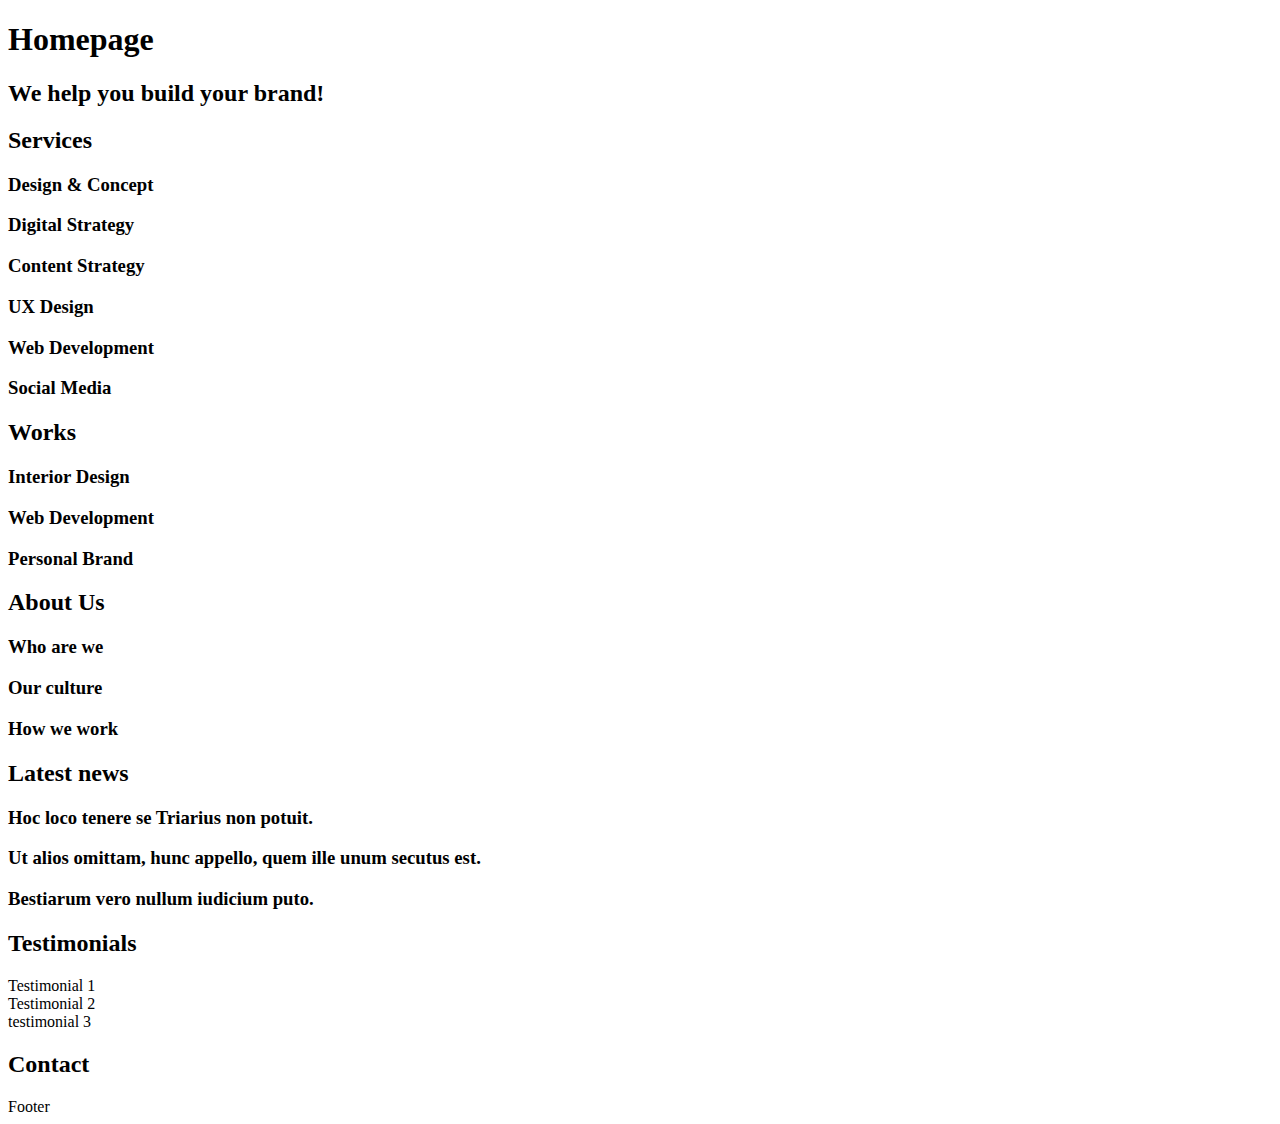
<file: html_advanced/10-index.html>
<!DOCTYPE html>
<html lang="en">
  <head>
    <meta charset="UTF-8" />
    <meta
      name="viewport"
      content="width=device-width, initial-scale=1.0 viewport-fit=cover"
    />
    <meta name="description" content="Techium is a digital agency" />
    <link rel="icon" type="image/x-icon" href="../favicon.ico" />
    <link rel="stylesheet" type="image/png" href="../favicon.png" />
    <title>Homepage - Techium</title>
  </head>
  <body>
    <header>
      <nav></nav>
    </header>
    <main>
      <h1>Homepage</h1>
      <section>
        <h2>We help you build your brand!</h2>
      </section>
      <section>
        <h2>
          Services
          <h3>Design & Concept</h3>
          <h3>Digital Strategy</h3>
          <h3>Content Strategy</h3>
          <h3>UX Design</h3>
          <h3>Web Development</h3>
          <h3>Social Media</h3>
        </h2>
      </section>
      <section>
        <h2>Works</h2>
        <article>
          <h3>Interior Design</h3>
        </article>
        <article>
          <h3>Web Development</h3>
        </article>
        <article>
          <h3>Personal Brand</h3>
        </article>
      </section>
      <section>
        <h2>About Us</h2>
        <h3>Who are we</h3>
        <h3>Our culture</h3>
        <h3>How we work</h3>
      </section>
      <section>
        <h2>Latest news</h2>
        <article>
          <h3>Hoc loco tenere se Triarius non potuit.</h3>
        </article>
        <article>
          <h3>Ut alios omittam, hunc appello, quem ille unum secutus est.</h3>
        </article>
        <article>
          <h3>Bestiarum vero nullum iudicium puto.</h3>
        </article>
      </section>
      <section>
        <h2>Testimonials</h2>
        <article>Testimonial 1</article>
        <article>Testimonial 2</article>
        <article>testimonial 3</article>
      </section>
      <section>
        <h2>Contact</h2>
      </section>
    </main>
    <footer>Footer</footer>
  </body>
</html>
</file>
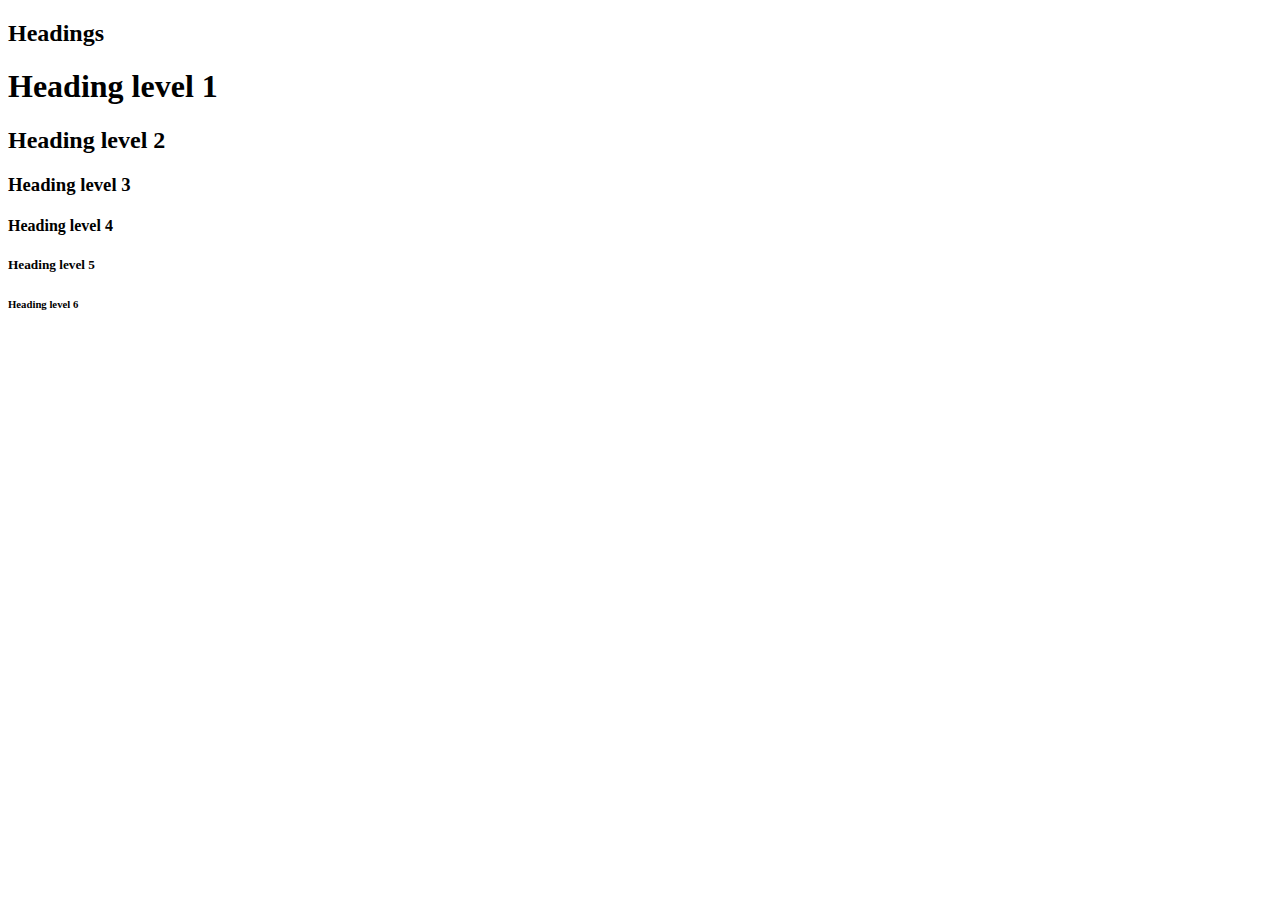
<file: html_advanced/11-styleguide.html>
<!DOCTYPE html>
<html lang="en">
  <head>
    <meta charset="UTF-8" />
    <meta
      name="viewport"
      content="width=device-width, initial-scale=1.0 viewport-fit=cover"
    />
    <meta name="description" content="Techium is a digital agency" />
    <link rel="icon" type="image/x-icon" href="../favicon.ico" />
    <link rel="stylesheet" type="image/png" href="../favicon.png" />
    <title>Styleguide - Techium</title>
  </head>
  <body>
    <header></header>
    <main>
      <section>
        <header>
          <h2>Headings</h2>
        </header>
        <h1>Heading level 1</h1>
        <h2>Heading level 2</h2>
        <h3>Heading level 3</h3>
        <h4>Heading level 4</h4>
        <h5>Heading level 5</h5>
        <h6>Heading level 6</h6>
      </section>
    </main>
    <footer></footer>
  </body>
</html>
</file>
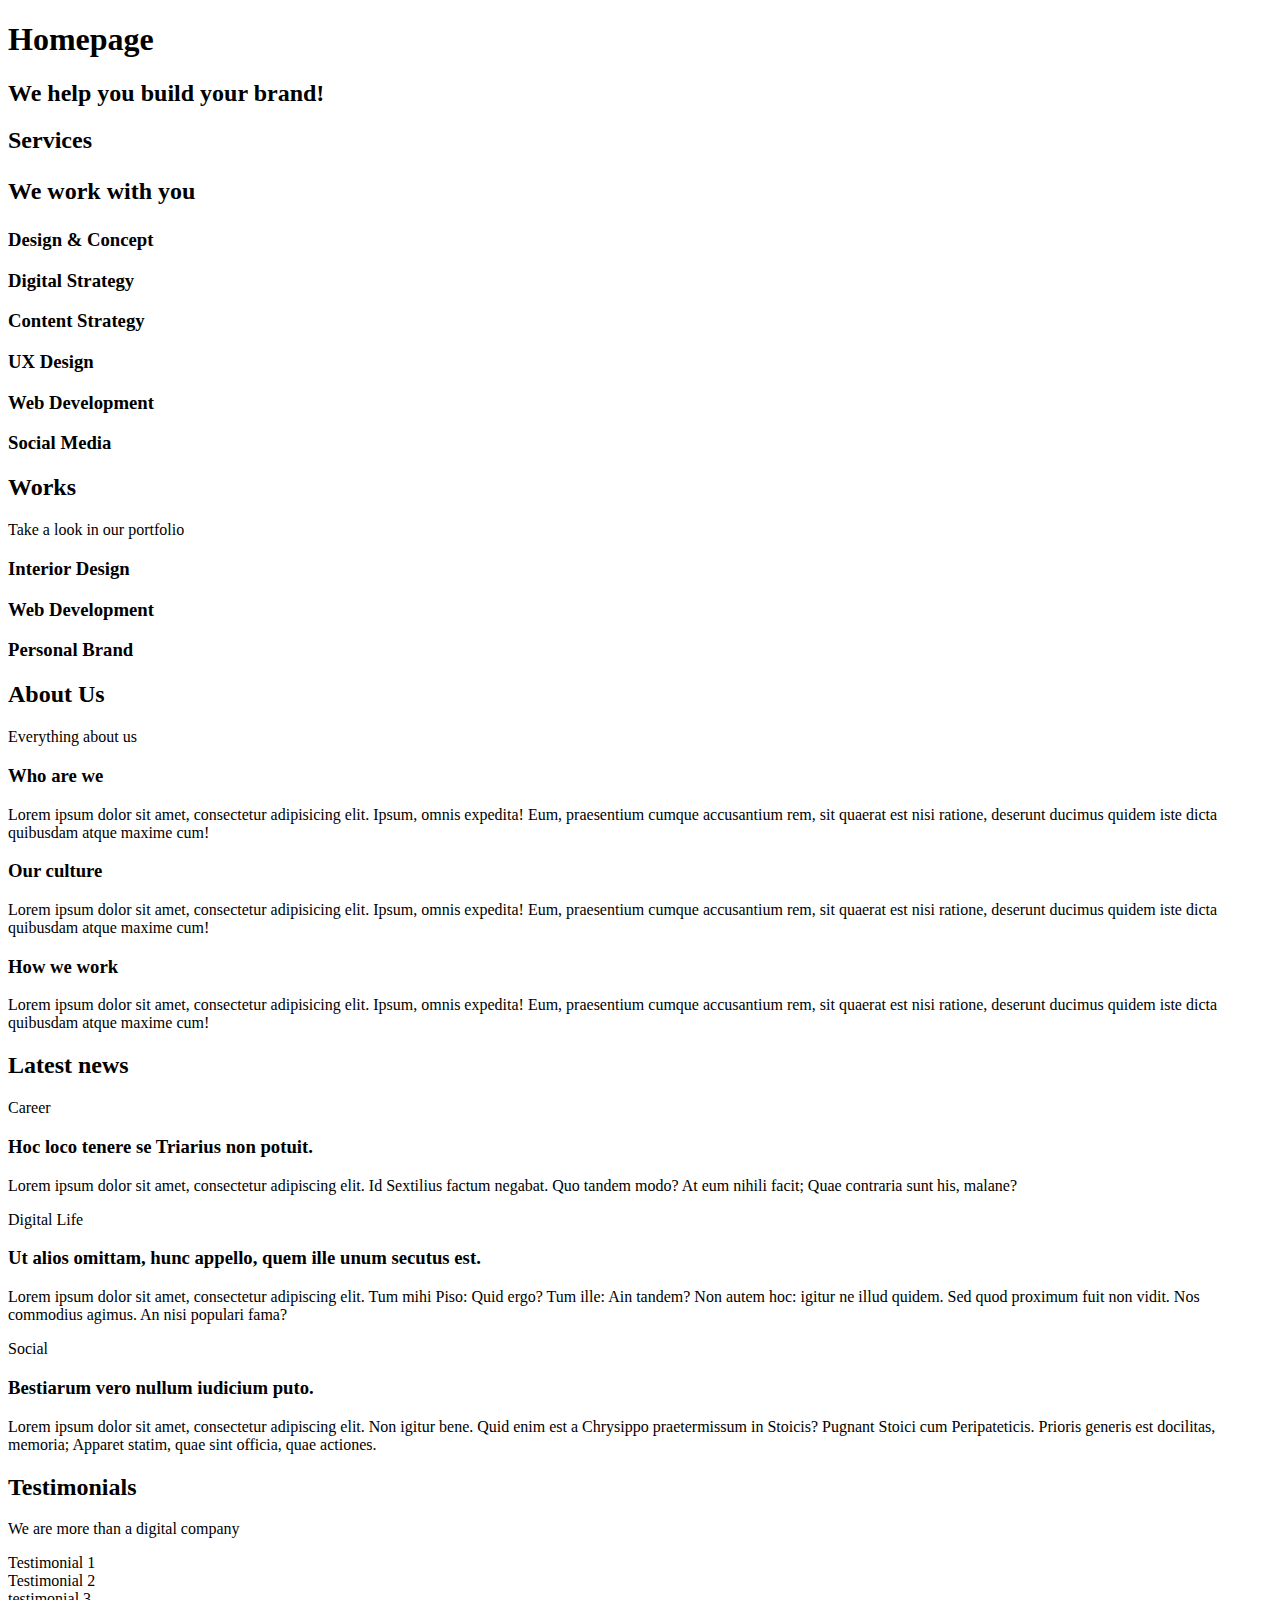
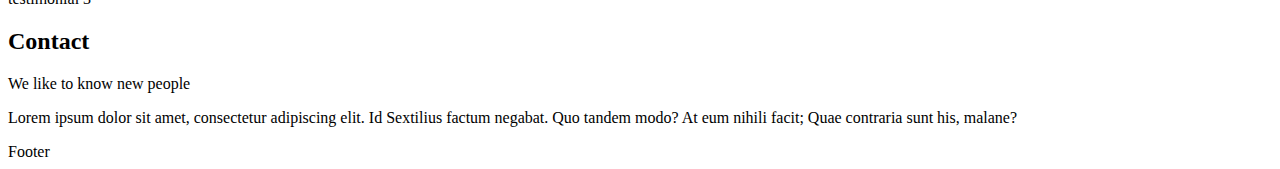
<file: html_advanced/12-index.html>
<!DOCTYPE html>
<html lang="en">
  <head>
    <meta charset="UTF-8" />
    <meta
      name="viewport"
      content="width=device-width, initial-scale=1.0 viewport-fit=cover"
    />
    <meta name="description" content="Techium is a digital agency" />
    <link rel="icon" type="image/x-icon" href="../favicon.ico" />
    <link rel="stylesheet" type="image/png" href="../favicon.png" />
    <title>Homepage - Techium</title>
  </head>
  <body>
    <header>
      <nav></nav>
    </header>
    <main>
      <h1>Homepage</h1>
      <section>
        <h2>We help you build your brand!</h2>
      </section>
      <section>
        <h2>
          Services
          <p>We work with you</p>
          <h3>Design & Concept</h3>
          <h3>Digital Strategy</h3>
          <h3>Content Strategy</h3>
          <h3>UX Design</h3>
          <h3>Web Development</h3>
          <h3>Social Media</h3>
        </h2>
      </section>
      <section>
        <h2>Works</h2>
        <p>Take a look in our portfolio</p>
        <article>
          <h3>Interior Design</h3>
        </article>
        <article>
          <h3>Web Development</h3>
        </article>
        <article>
          <h3>Personal Brand</h3>
        </article>
      </section>
      <section>
        <h2>About Us</h2>
        <p>Everything about us</p>
        <h3>Who are we</h3>
        <p>
          Lorem ipsum dolor sit amet, consectetur adipisicing elit. Ipsum, omnis
          expedita! Eum, praesentium cumque accusantium rem, sit quaerat est
          nisi ratione, deserunt ducimus quidem iste dicta quibusdam atque
          maxime cum!
        </p>
        <h3>Our culture</h3>
        <p>
          Lorem ipsum dolor sit amet, consectetur adipisicing elit. Ipsum, omnis
          expedita! Eum, praesentium cumque accusantium rem, sit quaerat est
          nisi ratione, deserunt ducimus quidem iste dicta quibusdam atque
          maxime cum!
        </p>
        <h3>How we work</h3>
        <p>
          Lorem ipsum dolor sit amet, consectetur adipisicing elit. Ipsum, omnis
          expedita! Eum, praesentium cumque accusantium rem, sit quaerat est
          nisi ratione, deserunt ducimus quidem iste dicta quibusdam atque
          maxime cum!
        </p>
      </section>
      <section>
        <h2>Latest news</h2>
        <article>
          <p>Career</p>
          <h3>Hoc loco tenere se Triarius non potuit.</h3>
          <p>
            Lorem ipsum dolor sit amet, consectetur adipiscing elit. Id
            Sextilius factum negabat. Quo tandem modo? At eum nihili facit; Quae
            contraria sunt his, malane?
          </p>
        </article>
        <article>
          <p>Digital Life</p>
          <h3>Ut alios omittam, hunc appello, quem ille unum secutus est.</h3>
          <p>
            Lorem ipsum dolor sit amet, consectetur adipiscing elit. Tum mihi
            Piso: Quid ergo? Tum ille: Ain tandem? Non autem hoc: igitur ne
            illud quidem. Sed quod proximum fuit non vidit. Nos commodius
            agimus. An nisi populari fama?
          </p>
        </article>
        <article>
          <p>Social</p>
          <h3>Bestiarum vero nullum iudicium puto.</h3>
          <p>
            Lorem ipsum dolor sit amet, consectetur adipiscing elit. Non igitur
            bene. Quid enim est a Chrysippo praetermissum in Stoicis? Pugnant
            Stoici cum Peripateticis. Prioris generis est docilitas, memoria;
            Apparet statim, quae sint officia, quae actiones.
          </p>
        </article>
      </section>
      <section>
        <h2>Testimonials</h2>
        <p>We are more than a digital company</p>
        <article>Testimonial 1</article>
        <article>Testimonial 2</article>
        <article>testimonial 3</article>
      </section>
      <section>
        <h2>Contact</h2>
        <p>We like to know new people</p>
        <p>
          Lorem ipsum dolor sit amet, consectetur adipiscing elit. Id Sextilius
          factum negabat. Quo tandem modo? At eum nihili facit; Quae contraria
          sunt his, malane?
        </p>
      </section>
    </main>
    <footer>Footer</footer>
  </body>
</html>
</file>
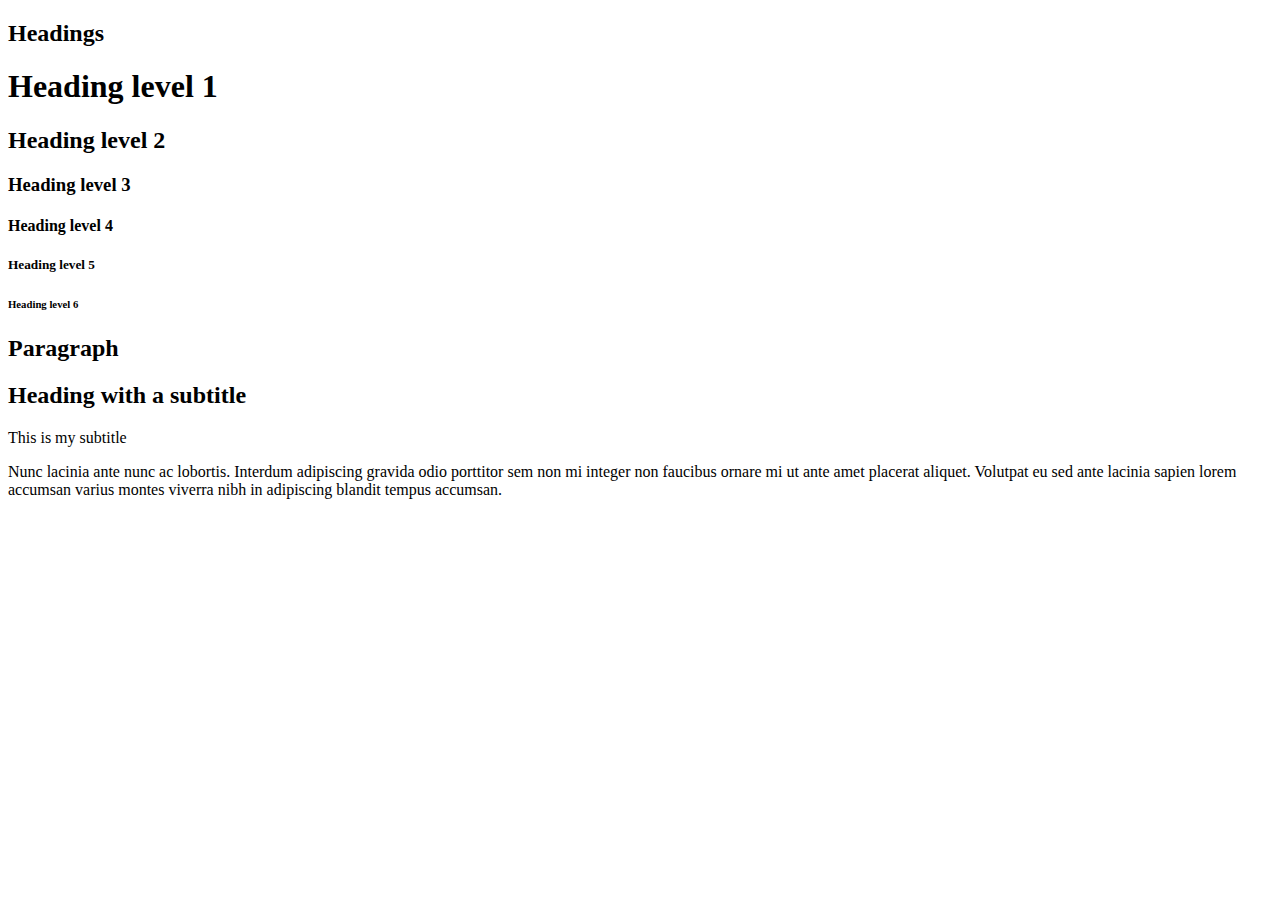
<file: html_advanced/13-styleguide.html>
<!DOCTYPE html>
<html lang="en">
  <head>
    <meta charset="UTF-8" />
    <meta
      name="viewport"
      content="width=device-width, initial-scale=1.0 viewport-fit=cover"
    />
    <meta name="description" content="Techium is a digital agency" />
    <link rel="icon" type="image/x-icon" href="../favicon.ico" />
    <link rel="stylesheet" type="image/png" href="../favicon.png" />
    <title>Styleguide - Techium</title>
  </head>
  <body>
    <header></header>
    <main>
      <section>
        <header>
          <h2>Headings</h2>
        </header>
        <h1>Heading level 1</h1>
        <h2>Heading level 2</h2>
        <h3>Heading level 3</h3>
        <h4>Heading level 4</h4>
        <h5>Heading level 5</h5>
        <h6>Heading level 6</h6>
      </section>

      <section>
        <header>
          <h2>Paragraph</h2>
        </header>
        <h2>Heading with a subtitle</h2>
        <p>This is my subtitle</p>
        <p>
          Nunc lacinia ante nunc ac lobortis. Interdum adipiscing gravida odio
          porttitor sem non mi integer non faucibus ornare mi ut ante amet
          placerat aliquet. Volutpat eu sed ante lacinia sapien lorem accumsan
          varius montes viverra nibh in adipiscing blandit tempus accumsan.
        </p>
      </section>
    </main>
    <footer></footer>
  </body>
</html>
</file>
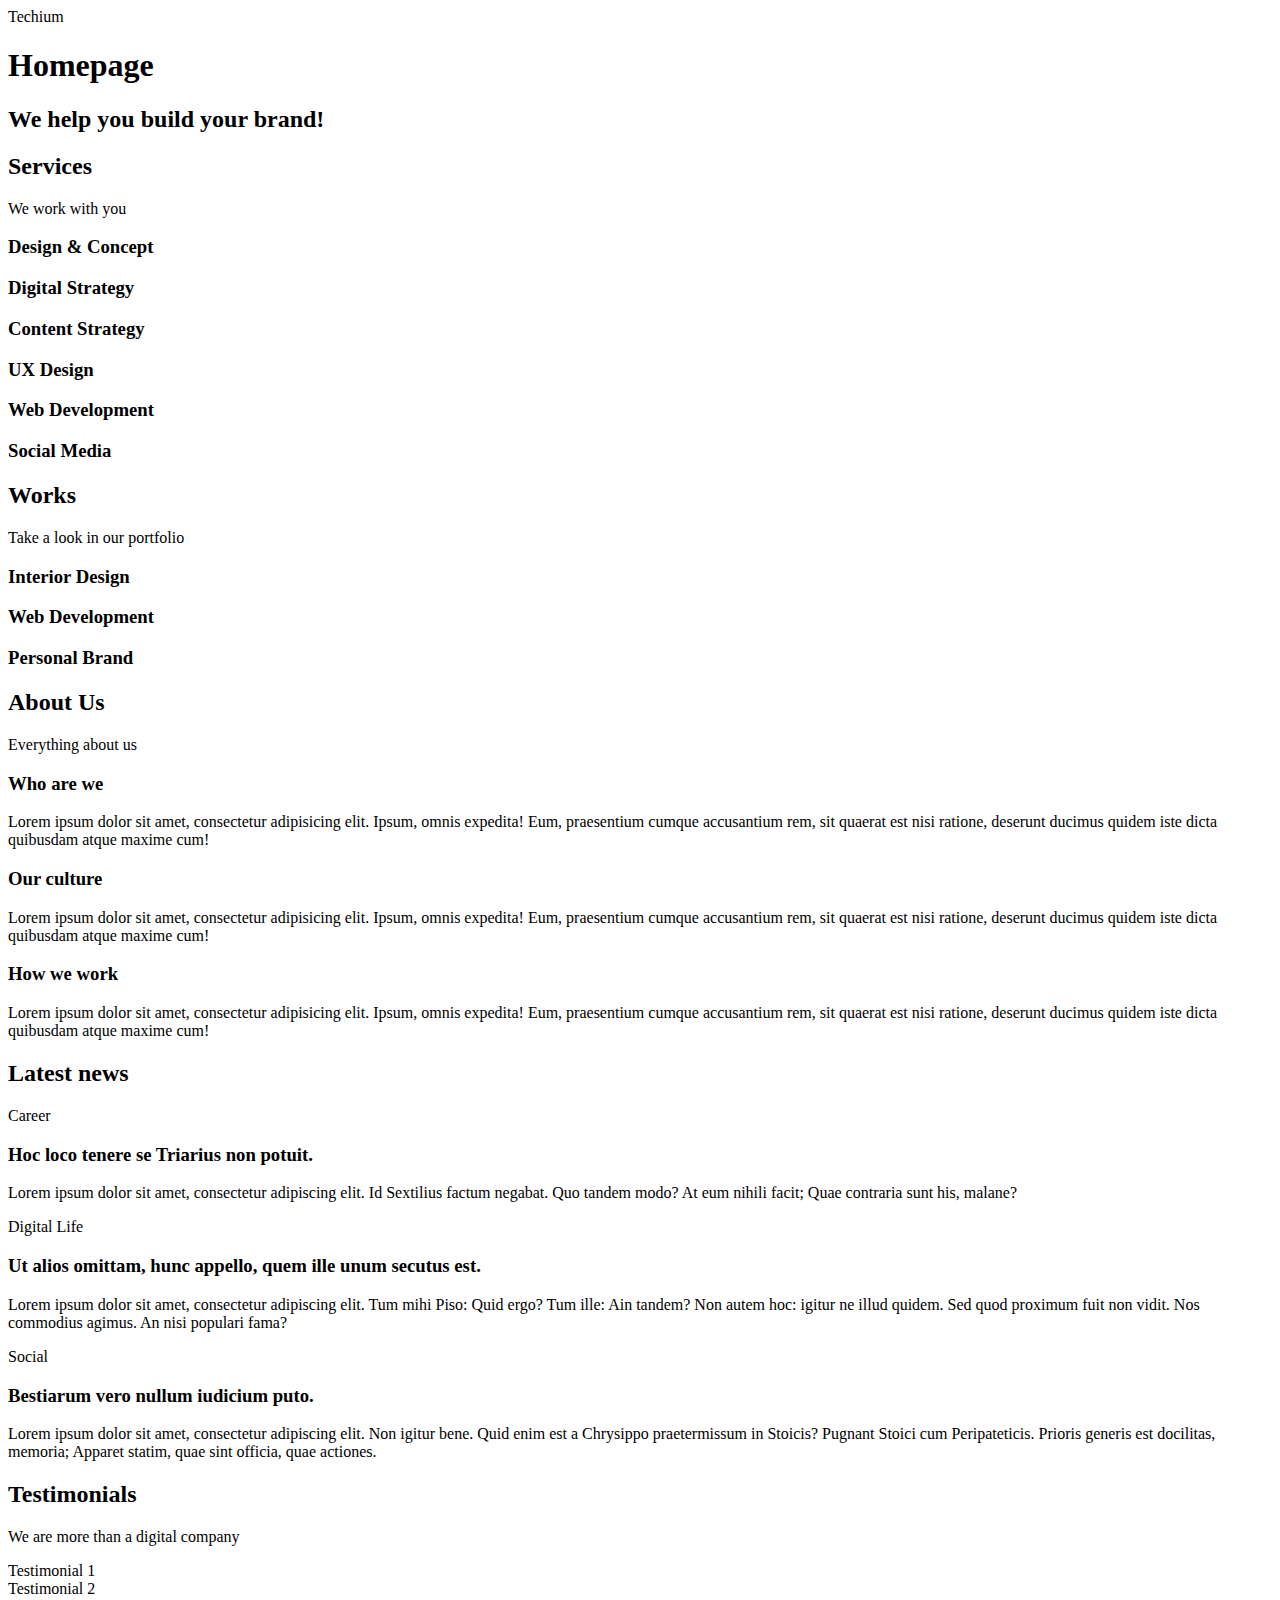
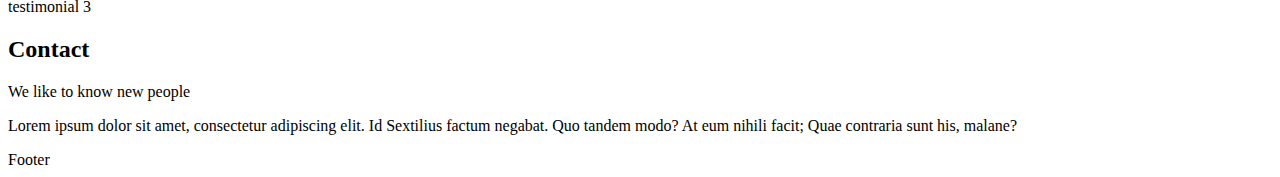
<file: html_advanced/14-index.html>
<!DOCTYPE html>
<html lang="en">
  <head>
    <meta charset="UTF-8" />
    <meta
      name="viewport"
      content="width=device-width, initial-scale=1.0 viewport-fit=cover"
    />
    <meta name="description" content="Techium is a digital agency" />
    <link rel="icon" type="image/x-icon" href="../favicon.ico" />
    <link rel="stylesheet" type="image/png" href="../favicon.png" />
    <title>Homepage - Techium</title>
  </head>
  <body>
    <header>
      <span>Techium</span>
      <nav></nav>
    </header>
    <main>
      <h1>Homepage</h1>
      <section>
        <h2>We help you build your brand!</h2>
      </section>
      <section>
        <h2>Services</h2>
        <p>We work with you</p>
        <h3>Design & Concept</h3>
        <h3>Digital Strategy</h3>
        <h3>Content Strategy</h3>
        <h3>UX Design</h3>
        <h3>Web Development</h3>
        <h3>Social Media</h3>
      </section>
      <section>
        <h2>Works</h2>
        <p>Take a look in our portfolio</p>
        <article>
          <h3>Interior Design</h3>
        </article>
        <article>
          <h3>Web Development</h3>
        </article>
        <article>
          <h3>Personal Brand</h3>
        </article>
      </section>
      <section>
        <h2>About Us</h2>
        <p>Everything about us</p>
        <h3>Who are we</h3>
        <p>
          Lorem ipsum dolor sit amet, consectetur adipisicing elit. Ipsum, omnis
          expedita! Eum, praesentium cumque accusantium rem, sit quaerat est
          nisi ratione, deserunt ducimus quidem iste dicta quibusdam atque
          maxime cum!
        </p>
        <h3>Our culture</h3>
        <p>
          Lorem ipsum dolor sit amet, consectetur adipisicing elit. Ipsum, omnis
          expedita! Eum, praesentium cumque accusantium rem, sit quaerat est
          nisi ratione, deserunt ducimus quidem iste dicta quibusdam atque
          maxime cum!
        </p>
        <h3>How we work</h3>
        <p>
          Lorem ipsum dolor sit amet, consectetur adipisicing elit. Ipsum, omnis
          expedita! Eum, praesentium cumque accusantium rem, sit quaerat est
          nisi ratione, deserunt ducimus quidem iste dicta quibusdam atque
          maxime cum!
        </p>
      </section>
      <section>
        <h2>Latest news</h2>
        <article>
          <p>Career</p>
          <h3>Hoc loco tenere se Triarius non potuit.</h3>
          <p>
            Lorem ipsum dolor sit amet, consectetur adipiscing elit. Id
            Sextilius factum negabat. Quo tandem modo? At eum nihili facit; Quae
            contraria sunt his, malane?
          </p>
        </article>
        <article>
          <p>Digital Life</p>
          <h3>Ut alios omittam, hunc appello, quem ille unum secutus est.</h3>
          <p>
            Lorem ipsum dolor sit amet, consectetur adipiscing elit. Tum mihi
            Piso: Quid ergo? Tum ille: Ain tandem? Non autem hoc: igitur ne
            illud quidem. Sed quod proximum fuit non vidit. Nos commodius
            agimus. An nisi populari fama?
          </p>
        </article>
        <article>
          <p>Social</p>
          <h3>Bestiarum vero nullum iudicium puto.</h3>
          <p>
            Lorem ipsum dolor sit amet, consectetur adipiscing elit. Non igitur
            bene. Quid enim est a Chrysippo praetermissum in Stoicis? Pugnant
            Stoici cum Peripateticis. Prioris generis est docilitas, memoria;
            Apparet statim, quae sint officia, quae actiones.
          </p>
        </article>
      </section>
      <section>
        <h2>Testimonials</h2>
        <p>We are more than a digital company</p>
        <article>Testimonial 1</article>
        <article>Testimonial 2</article>
        <article>testimonial 3</article>
      </section>
      <section>
        <h2>Contact</h2>
        <p>We like to know new people</p>
        <p>
          Lorem ipsum dolor sit amet, consectetur adipiscing elit. Id Sextilius
          factum negabat. Quo tandem modo? At eum nihili facit; Quae contraria
          sunt his, malane?
        </p>
      </section>
    </main>
    <footer>Footer</footer>
  </body>
</html>
</file>
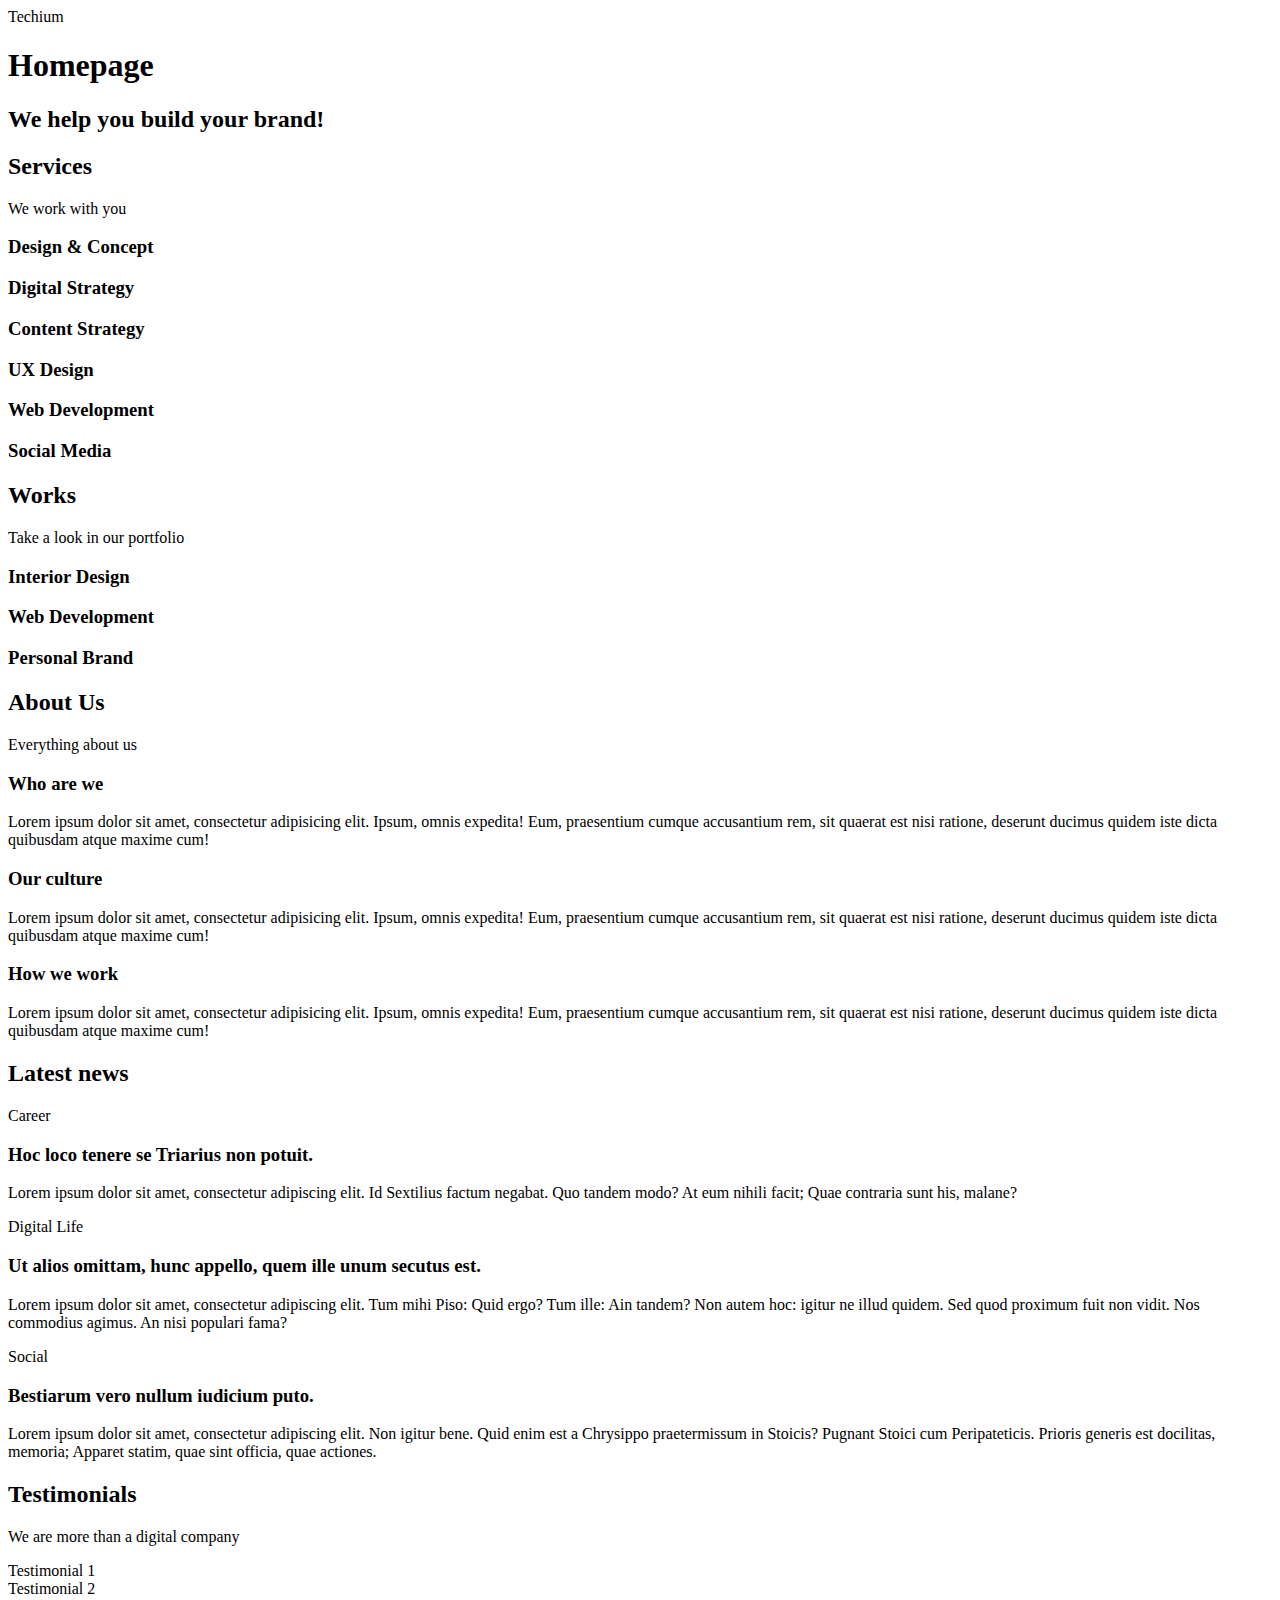
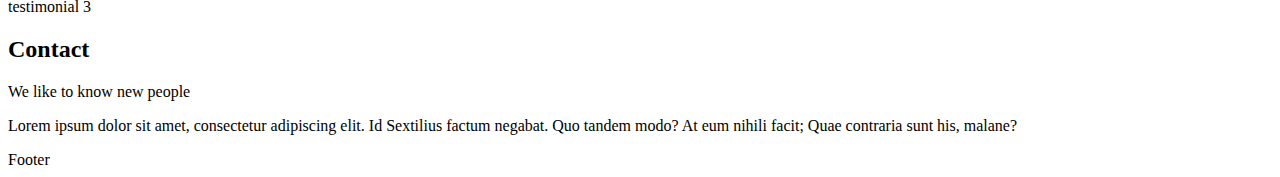
<file: html_advanced/15-index.html>
<!DOCTYPE html>
<html lang="en">
  <head>
    <meta charset="UTF-8" />
    <meta
      name="viewport"
      content="width=device-width, initial-scale=1.0 viewport-fit=cover"
    />
    <meta name="description" content="Techium is a digital agency" />
    <link rel="icon" type="image/x-icon" href="../favicon.ico" />
    <link rel="stylesheet" type="image/png" href="../favicon.png" />
    <title>Homepage - Techium</title>
  </head>
  <body>
    <header>
      <div>
        <span>Techium</span>
        <nav></nav>
      </div>
    </header>
    <main>
      <h1>Homepage</h1>
      <section>
        <div>
          <h2>We help you build your brand!</h2>
        </div>
      </section>
      <section>
        <div>
          <h2>Services</h2>
          <p>We work with you</p>
          <h3>Design & Concept</h3>
          <h3>Digital Strategy</h3>
          <h3>Content Strategy</h3>
          <h3>UX Design</h3>
          <h3>Web Development</h3>
          <h3>Social Media</h3>
        </div>
      </section>
      <section>
        <div>
          <h2>Works</h2>
          <p>Take a look in our portfolio</p>
          <article>
            <h3>Interior Design</h3>
          </article>
          <article>
            <h3>Web Development</h3>
          </article>
          <article>
            <h3>Personal Brand</h3>
          </article>
        </div>
      </section>
      <section>
        <div>
          <h2>About Us</h2>
          <p>Everything about us</p>
          <h3>Who are we</h3>
          <p>
            Lorem ipsum dolor sit amet, consectetur adipisicing elit. Ipsum,
            omnis expedita! Eum, praesentium cumque accusantium rem, sit quaerat
            est nisi ratione, deserunt ducimus quidem iste dicta quibusdam atque
            maxime cum!
          </p>
          <h3>Our culture</h3>
          <p>
            Lorem ipsum dolor sit amet, consectetur adipisicing elit. Ipsum,
            omnis expedita! Eum, praesentium cumque accusantium rem, sit quaerat
            est nisi ratione, deserunt ducimus quidem iste dicta quibusdam atque
            maxime cum!
          </p>
          <h3>How we work</h3>
          <p>
            Lorem ipsum dolor sit amet, consectetur adipisicing elit. Ipsum,
            omnis expedita! Eum, praesentium cumque accusantium rem, sit quaerat
            est nisi ratione, deserunt ducimus quidem iste dicta quibusdam atque
            maxime cum!
          </p>
        </div>
      </section>
      <section>
        <div>
          <h2>Latest news</h2>
          <article>
            <p>Career</p>
            <h3>Hoc loco tenere se Triarius non potuit.</h3>
            <p>
              Lorem ipsum dolor sit amet, consectetur adipiscing elit. Id
              Sextilius factum negabat. Quo tandem modo? At eum nihili facit;
              Quae contraria sunt his, malane?
            </p>
          </article>
          <article>
            <p>Digital Life</p>
            <h3>Ut alios omittam, hunc appello, quem ille unum secutus est.</h3>
            <p>
              Lorem ipsum dolor sit amet, consectetur adipiscing elit. Tum mihi
              Piso: Quid ergo? Tum ille: Ain tandem? Non autem hoc: igitur ne
              illud quidem. Sed quod proximum fuit non vidit. Nos commodius
              agimus. An nisi populari fama?
            </p>
          </article>
          <article>
            <p>Social</p>
            <h3>Bestiarum vero nullum iudicium puto.</h3>
            <p>
              Lorem ipsum dolor sit amet, consectetur adipiscing elit. Non
              igitur bene. Quid enim est a Chrysippo praetermissum in Stoicis?
              Pugnant Stoici cum Peripateticis. Prioris generis est docilitas,
              memoria; Apparet statim, quae sint officia, quae actiones.
            </p>
          </article>
        </div>
      </section>
      <section>
        <div>
          <h2>Testimonials</h2>
          <p>We are more than a digital company</p>
          <article>Testimonial 1</article>
          <article>Testimonial 2</article>
          <article>testimonial 3</article>
        </div>
      </section>
      <section>
        <div>
          <h2>Contact</h2>
          <p>We like to know new people</p>
          <p>
            Lorem ipsum dolor sit amet, consectetur adipiscing elit. Id
            Sextilius factum negabat. Quo tandem modo? At eum nihili facit; Quae
            contraria sunt his, malane?
          </p>
        </div>
      </section>
    </main>
    <footer>
      <div>Footer</div>
    </footer>
  </body>
</html>
</file>
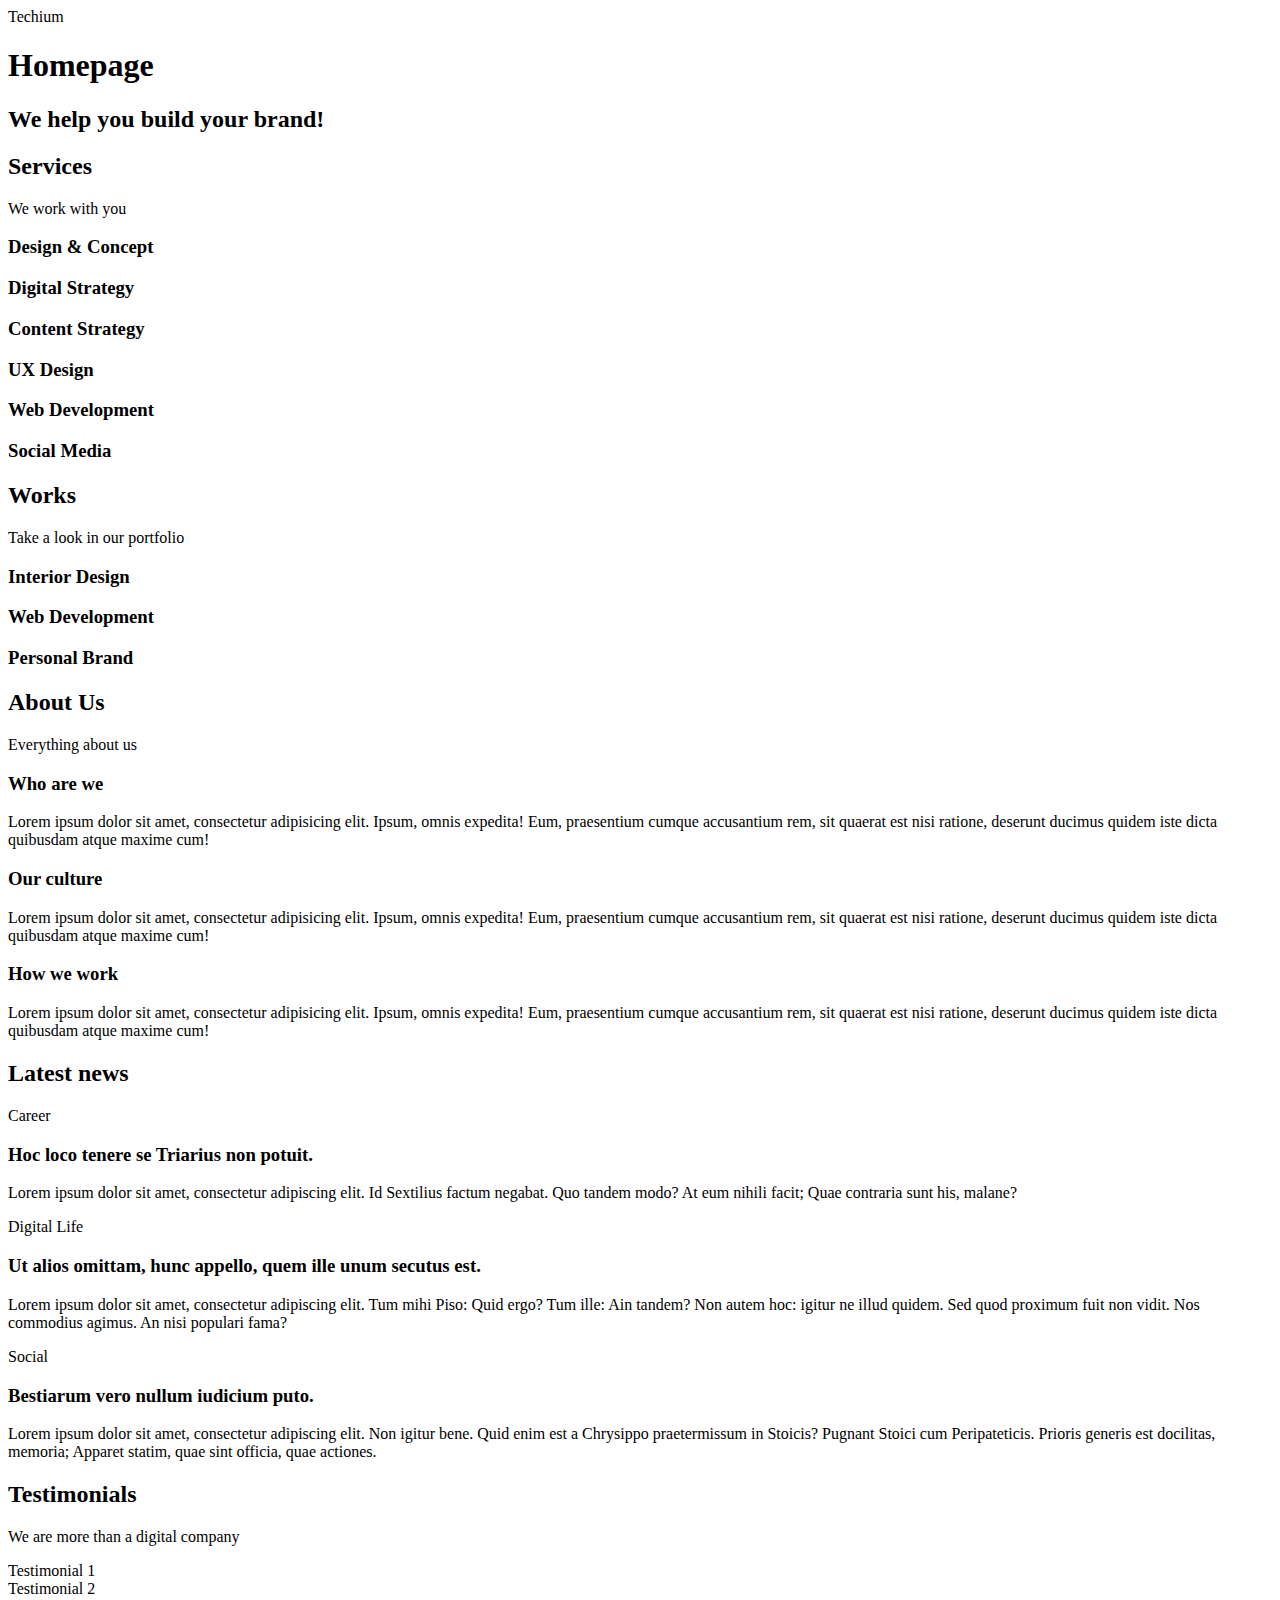
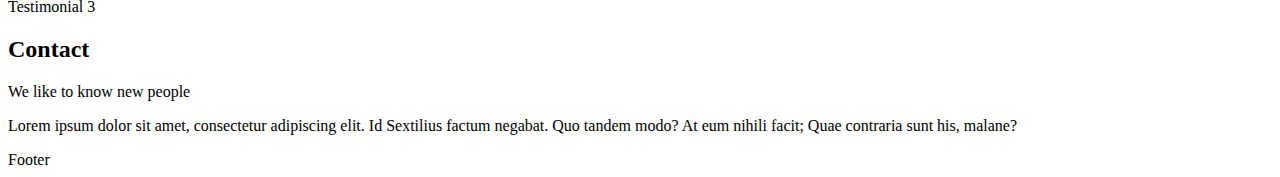
<file: html_advanced/16-index.html>
<!DOCTYPE html>
<html lang="en" dir="ltr">
  <head>
    <meta charset="UTF-8" />
    <meta
      name="viewport"
      content="width=device-width, initial-scale=1.0, viewport-fit=cover"
    />
    <meta name="description" content="Techium is a digital agency" />
    <link rel="icon" type="image/x-icon" href="./favicon.ico" />
    <link rel="icon" type="image/png" href="./favicon.png" />
    <title>Homepage - Techium</title>
  </head>
  <body>
    <header>
      <div>
        <span>Techium</span>
        <nav></nav>
      </div>
    </header>
    <main>
      <h1>Homepage</h1>
      <section>
        <div>
          <h2>We help you build your brand!</h2>
        </div>
      </section>
      <section>
        <div>
          <header>
            <h2>Services</h2>
            <p>We work with you</p>
          </header>
          <div>
            <h3>Design & Concept</h3>
            <h3>Digital Strategy</h3>
            <h3>Content Strategy</h3>
            <h3>UX Design</h3>
            <h3>Web Development</h3>
            <h3>Social Media</h3>
          </div>
        </div>
      </section>
      <section>
        <div>
          <header>
            <h2>Works</h2>
            <p>Take a look in our portfolio</p>
          </header>
          <div>
            <article><h3>Interior Design</h3></article>
            <article><h3>Web Development</h3></article>
            <article><h3>Personal Brand</h3></article>
          </div>
        </div>
      </section>
      <section>
        <div>
          <header>
            <h2>About Us</h2>
            <p>Everything about us</p>
          </header>
          <div>
            <h3>Who are we</h3>
            <p>
              Lorem ipsum dolor sit amet, consectetur adipisicing elit. Ipsum,
              omnis expedita! Eum, praesentium cumque accusantium rem, sit
              quaerat est nisi ratione, deserunt ducimus quidem iste dicta
              quibusdam atque maxime cum!
            </p>
            <h3>Our culture</h3>
            <p>
              Lorem ipsum dolor sit amet, consectetur adipisicing elit. Ipsum,
              omnis expedita! Eum, praesentium cumque accusantium rem, sit
              quaerat est nisi ratione, deserunt ducimus quidem iste dicta
              quibusdam atque maxime cum!
            </p>
            <h3>How we work</h3>
            <p>
              Lorem ipsum dolor sit amet, consectetur adipisicing elit. Ipsum,
              omnis expedita! Eum, praesentium cumque accusantium rem, sit
              quaerat est nisi ratione, deserunt ducimus quidem iste dicta
              quibusdam atque maxime cum!
            </p>
          </div>
        </div>
      </section>
      <section>
        <div>
          <header>
            <h2>Latest news</h2>
          </header>
          <div>
            <article>
              <p>Career</p>
              <h3>Hoc loco tenere se Triarius non potuit.</h3>
              <p>
                Lorem ipsum dolor sit amet, consectetur adipiscing elit. Id
                Sextilius factum negabat. Quo tandem modo? At eum nihili facit;
                Quae contraria sunt his, malane?
              </p>
            </article>
            <article>
              <p>Digital Life</p>
              <h3>
                Ut alios omittam, hunc appello, quem ille unum secutus est.
              </h3>
              <p>
                Lorem ipsum dolor sit amet, consectetur adipiscing elit. Tum
                mihi Piso: Quid ergo? Tum ille: Ain tandem? Non autem hoc:
                igitur ne illud quidem. Sed quod proximum fuit non vidit. Nos
                commodius agimus. An nisi populari fama?
              </p>
            </article>
            <article>
              <p>Social</p>
              <h3>Bestiarum vero nullum iudicium puto.</h3>
              <p>
                Lorem ipsum dolor sit amet, consectetur adipiscing elit. Non
                igitur bene. Quid enim est a Chrysippo praetermissum in Stoicis?
                Pugnant Stoici cum Peripateticis. Prioris generis est docilitas,
                memoria; Apparet statim, quae sint officia, quae actiones.
              </p>
            </article>
          </div>
        </div>
      </section>
      <section>
        <div>
          <header>
            <h2>Testimonials</h2>
            <p>We are more than a digital company</p>
          </header>
          <div>
            <article>Testimonial 1</article>
            <article>Testimonial 2</article>
            <article>Testimonial 3</article>
          </div>
        </div>
      </section>
      <section>
        <div>
          <header>
            <h2>Contact</h2>
            <p>We like to know new people</p>
          </header>
          <div>
            <p>
              Lorem ipsum dolor sit amet, consectetur adipiscing elit. Id
              Sextilius factum negabat. Quo tandem modo? At eum nihili facit;
              Quae contraria sunt his, malane?
            </p>
          </div>
        </div>
      </section>
    </main>
    <footer>
      <div>Footer</div>
    </footer>
  </body>
</html>
</file>
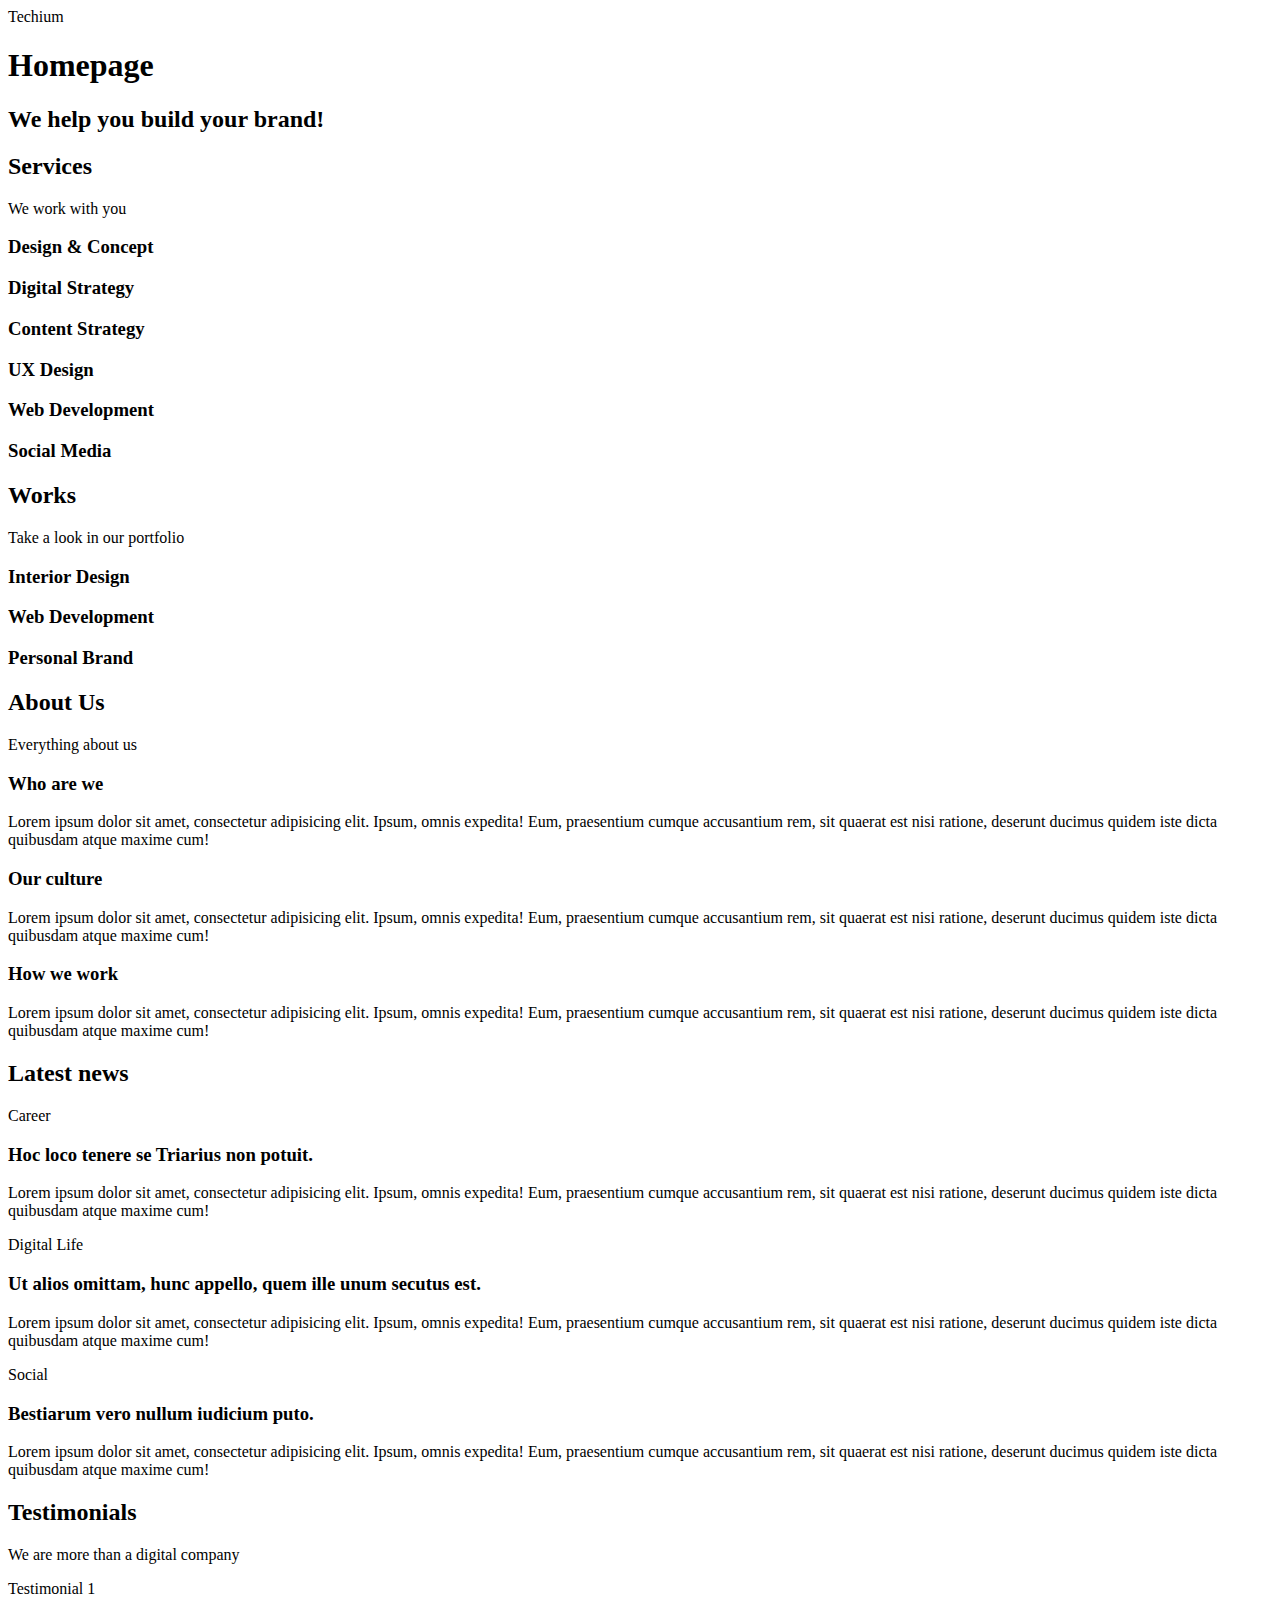
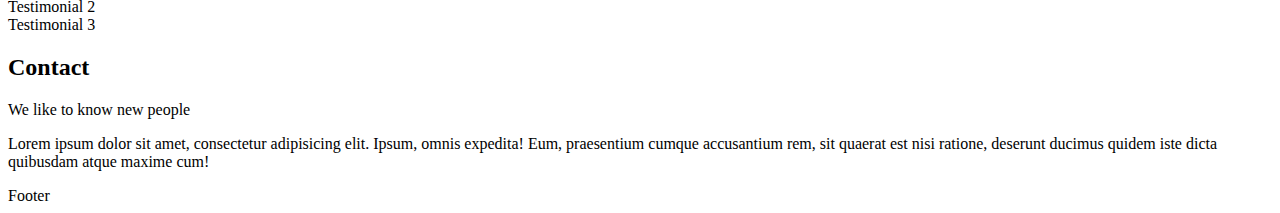
<file: html_advanced/17-index.html>
<!DOCTYPE html>
<html lang="en">
  <head>
    <meta charset="UTF-8" />
    <meta
      name="viewport"
      content="width=device-width, initial-scale=1.0 viewport-fit=cover"
    />
    <meta name="description" content="Techium is a digital agency" />
    <link rel="icon" type="image/x-icon" href="../favicon.ico" />
    <link rel="stylesheet" type="image/png" href="../favicon.png" />
    <title>Homepage - Techium</title>
  </head>
  <body>
    <!-- Header -->

    <header>
      <div>
        <span>Techium</span>
        <nav></nav>
      </div>
    </header>

    <!-- Main -->

    <main>
      <h1>Homepage</h1>
      <!-- Hero section -->
      <section>
        <div>
          <h2>We help you build your brand!</h2>
        </div>
      </section>

      <!-- Services section -->

      <section>
        <div>
          <header>
            <h2>Services</h2>
            <p>We work with you</p>
          </header>
          <div>
            <h3>Design & Concept</h3>
            <h3>Digital Strategy</h3>
            <h3>Content Strategy</h3>
            <h3>UX Design</h3>
            <h3>Web Development</h3>
            <h3>Social Media</h3>
          </div>
        </div>
      </section>

      <!-- Works section -->

      <section>
        <div>
          <header>
            <h2>Works</h2>
            <p>Take a look in our portfolio</p>
          </header>
          <div>
            <article>
              <h3>Interior Design</h3>
            </article>
            <article>
              <h3>Web Development</h3>
            </article>
            <article>
              <h3>Personal Brand</h3>
            </article>
          </div>
        </div>
      </section>

      <!-- About Us section -->

      <section>
        <div>
          <header>
            <h2>About Us</h2>
            <p>Everything about us</p>
          </header>
          <div>
            <h3>Who are we</h3>
            <p>
              Lorem ipsum dolor sit amet, consectetur adipisicing elit. Ipsum,
              omnis expedita! Eum, praesentium cumque accusantium rem, sit
              quaerat est nisi ratione, deserunt ducimus quidem iste dicta
              quibusdam atque maxime cum!
            </p>
            <h3>Our culture</h3>
            <p>
              Lorem ipsum dolor sit amet, consectetur adipisicing elit. Ipsum,
              omnis expedita! Eum, praesentium cumque accusantium rem, sit
              quaerat est nisi ratione, deserunt ducimus quidem iste dicta
              quibusdam atque maxime cum!
            </p>
            <h3>How we work</h3>
            <p>
              Lorem ipsum dolor sit amet, consectetur adipisicing elit. Ipsum,
              omnis expedita! Eum, praesentium cumque accusantium rem, sit
              quaerat est nisi ratione, deserunt ducimus quidem iste dicta
              quibusdam atque maxime cum!
            </p>
          </div>
        </div>
      </section>

      <!-- Latest news section -->

      <section>
        <div>
          <header>
            <h2>Latest news</h2>
          </header>
          <div>
            <article>
              <p>Career</p>
              <h3>Hoc loco tenere se Triarius non potuit.</h3>
              <p>
                Lorem ipsum dolor sit amet, consectetur adipisicing elit. Ipsum,
                omnis expedita! Eum, praesentium cumque accusantium rem, sit
                quaerat est nisi ratione, deserunt ducimus quidem iste dicta
                quibusdam atque maxime cum!
              </p>
            </article>
            <article>
              <p>Digital Life</p>
              <h3>
                Ut alios omittam, hunc appello, quem ille unum secutus est.
              </h3>
              <p>
                Lorem ipsum dolor sit amet, consectetur adipisicing elit. Ipsum,
                omnis expedita! Eum, praesentium cumque accusantium rem, sit
                quaerat est nisi ratione, deserunt ducimus quidem iste dicta
                quibusdam atque maxime cum!
              </p>
            </article>
            <article>
              <p>Social</p>
              <h3>Bestiarum vero nullum iudicium puto.</h3>
              <p>
                Lorem ipsum dolor sit amet, consectetur adipisicing elit. Ipsum,
                omnis expedita! Eum, praesentium cumque accusantium rem, sit
                quaerat est nisi ratione, deserunt ducimus quidem iste dicta
                quibusdam atque maxime cum!
              </p>
            </article>
          </div>
        </div>
      </section>

      <!-- Testimonials section -->

      <section>
        <div>
          <header>
            <h2>Testimonials</h2>
            <p>We are more than a digital company</p>
          </header>
          <div>
            <article>Testimonial 1</article>
            <article>Testimonial 2</article>
            <article>Testimonial 3</article>
          </div>
        </div>
      </section>

      <!-- Contact section -->

      <section>
        <div>
          <header>
            <h2>Contact</h2>
            <p>We like to know new people</p>
          </header>
          <div>
            <p>
              Lorem ipsum dolor sit amet, consectetur adipisicing elit. Ipsum,
              omnis expedita! Eum, praesentium cumque accusantium rem, sit
              quaerat est nisi ratione, deserunt ducimus quidem iste dicta
              quibusdam atque maxime cum!
            </p>
          </div>
        </div>
      </section>
    </main>

    <!-- Footer -->

    <footer>
      <div>Footer</div>
    </footer>
  </body>
</html>
</file>
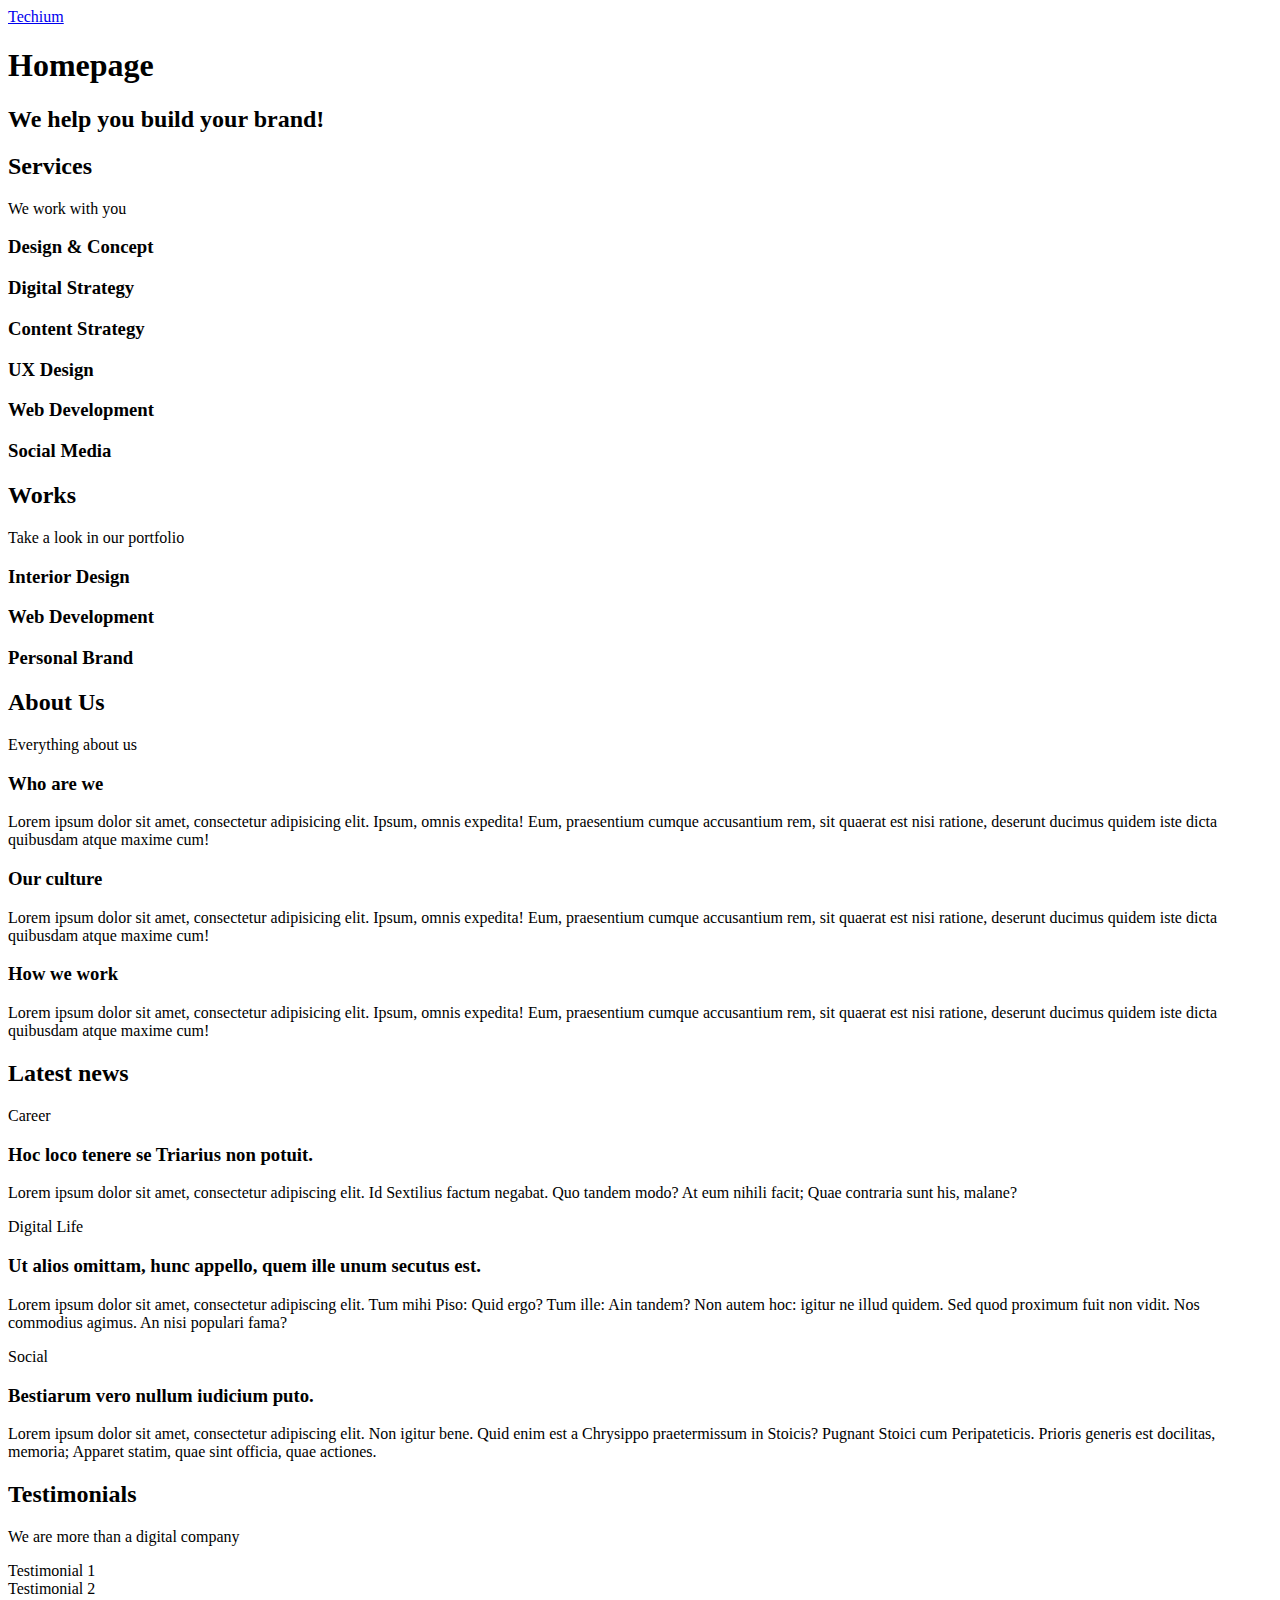
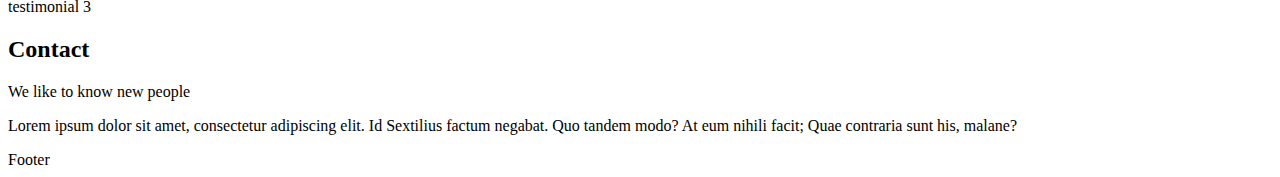
<file: html_advanced/18-index.html>
<!DOCTYPE html>
<html lang="en">
  <head>
    <meta charset="UTF-8" />
    <meta
      name="viewport"
      content="width=device-width, initial-scale=1.0 viewport-fit=cover"
    />
    <meta name="description" content="Techium is a digital agency" />
    <link rel="icon" type="image/x-icon" href="../favicon.ico" />
    <link rel="stylesheet" type="image/png" href="../favicon.png" />
    <title>Homepage - Techium</title>
  </head>
  <body>
    <!-- Header -->

    <header>
      <div>
        <div>
          <a href="/"><span>Techium</span></a>
        </div>
        <nav></nav>
      </div>
    </header>

    <!-- Main -->

    <main>
      <h1>Homepage</h1>
      <!-- Hero section -->
      <section>
        <div>
          <h2>We help you build your brand!</h2>
        </div>
      </section>

      <!-- Services section -->

      <section>
        <div>
          <header>
            <h2>Services</h2>
            <p>We work with you</p>
          </header>
          <header>
            <h3>Design & Concept</h3>
            <h3>Digital Strategy</h3>
            <h3>Content Strategy</h3>
            <h3>UX Design</h3>
            <h3>Web Development</h3>
            <h3>Social Media</h3>
          </header>
        </div>
      </section>

      <!-- Works section -->

      <section>
        <div>
          <header>
            <h2>Works</h2>
            <p>Take a look in our portfolio</p>
          </header>
          <header>
            <article>
              <h3>Interior Design</h3>
            </article>
            <article>
              <h3>Web Development</h3>
            </article>
            <article>
              <h3>Personal Brand</h3>
            </article>
          </header>
        </div>
      </section>

      <!-- About Us section -->

      <section>
        <div>
          <header>
            <h2>About Us</h2>
            <p>Everything about us</p>
          </header>
          <header>
            <h3>Who are we</h3>
            <p>
              Lorem ipsum dolor sit amet, consectetur adipisicing elit. Ipsum,
              omnis expedita! Eum, praesentium cumque accusantium rem, sit
              quaerat est nisi ratione, deserunt ducimus quidem iste dicta
              quibusdam atque maxime cum!
            </p>
            <h3>Our culture</h3>
            <p>
              Lorem ipsum dolor sit amet, consectetur adipisicing elit. Ipsum,
              omnis expedita! Eum, praesentium cumque accusantium rem, sit
              quaerat est nisi ratione, deserunt ducimus quidem iste dicta
              quibusdam atque maxime cum!
            </p>
            <h3>How we work</h3>
            <p>
              Lorem ipsum dolor sit amet, consectetur adipisicing elit. Ipsum,
              omnis expedita! Eum, praesentium cumque accusantium rem, sit
              quaerat est nisi ratione, deserunt ducimus quidem iste dicta
              quibusdam atque maxime cum!
            </p>
          </header>
        </div>
      </section>

      <!-- Latest news section -->

      <section>
        <div>
          <header>
            <h2>Latest news</h2>
          </header>
          <header>
            <article>
              <p>Career</p>
              <h3>Hoc loco tenere se Triarius non potuit.</h3>
              <p>
                Lorem ipsum dolor sit amet, consectetur adipiscing elit. Id
                Sextilius factum negabat. Quo tandem modo? At eum nihili facit;
                Quae contraria sunt his, malane?
              </p>
            </article>
          </header>
          <article>
            <p>Digital Life</p>
            <h3>Ut alios omittam, hunc appello, quem ille unum secutus est.</h3>
            <p>
              Lorem ipsum dolor sit amet, consectetur adipiscing elit. Tum mihi
              Piso: Quid ergo? Tum ille: Ain tandem? Non autem hoc: igitur ne
              illud quidem. Sed quod proximum fuit non vidit. Nos commodius
              agimus. An nisi populari fama?
            </p>
          </article>
          <article>
            <p>Social</p>
            <h3>Bestiarum vero nullum iudicium puto.</h3>
            <p>
              Lorem ipsum dolor sit amet, consectetur adipiscing elit. Non
              igitur bene. Quid enim est a Chrysippo praetermissum in Stoicis?
              Pugnant Stoici cum Peripateticis. Prioris generis est docilitas,
              memoria; Apparet statim, quae sint officia, quae actiones.
            </p>
          </article>
        </div>
      </section>

      <!-- Testimonials section -->

      <section>
        <div>
          <header>
            <h2>Testimonials</h2>
            <p>We are more than a digital company</p>
          </header>
          <header>
            <article>Testimonial 1</article>
            <article>Testimonial 2</article>
            <article>testimonial 3</article>
          </header>
        </div>
      </section>

      <!-- Contact section -->

      <section>
        <div>
          <header>
            <h2>Contact</h2>
            <p>We like to know new people</p>
          </header>
          <header>
            <p>
              Lorem ipsum dolor sit amet, consectetur adipiscing elit. Id
              Sextilius factum negabat. Quo tandem modo? At eum nihili facit;
              Quae contraria sunt his, malane?
            </p>
          </header>
        </div>
      </section>
    </main>
    <footer>
      <!-- Footer -->

      <div>Footer</div>
    </footer>
  </body>
</html>
</file>
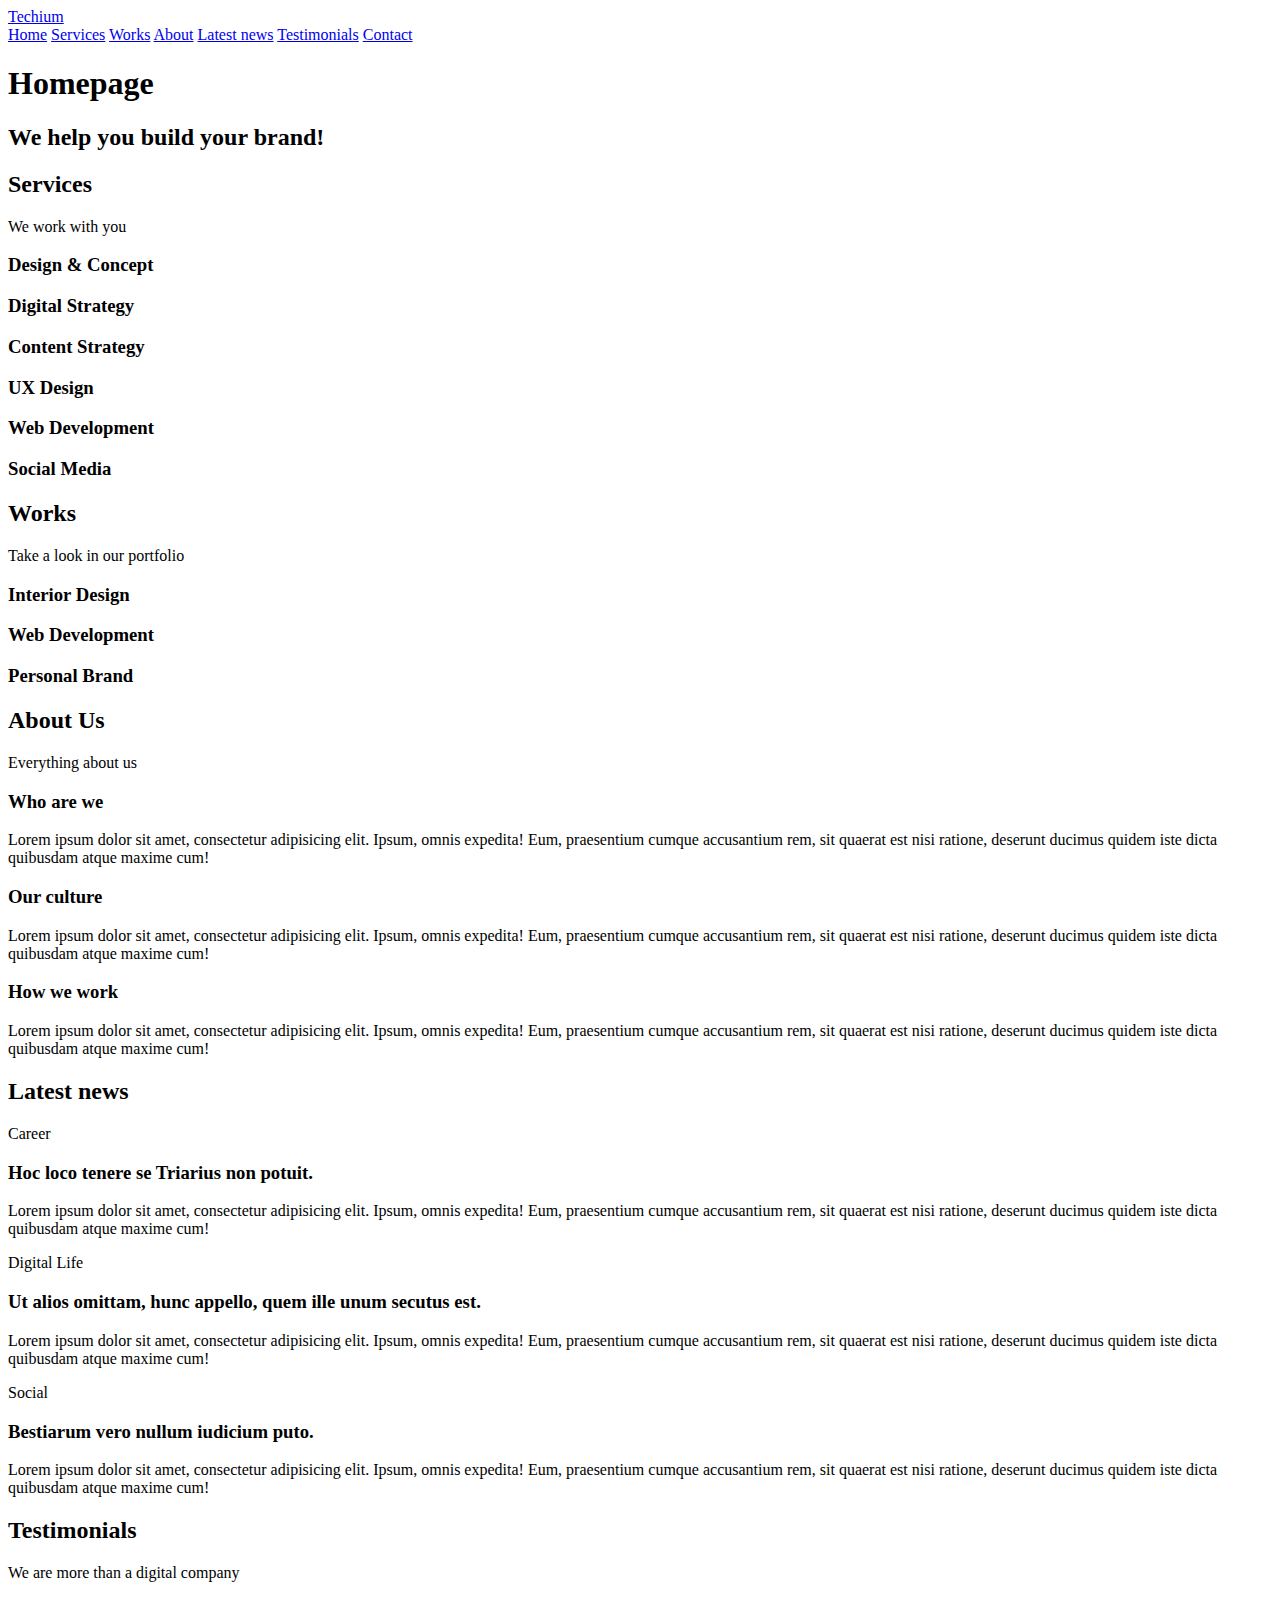
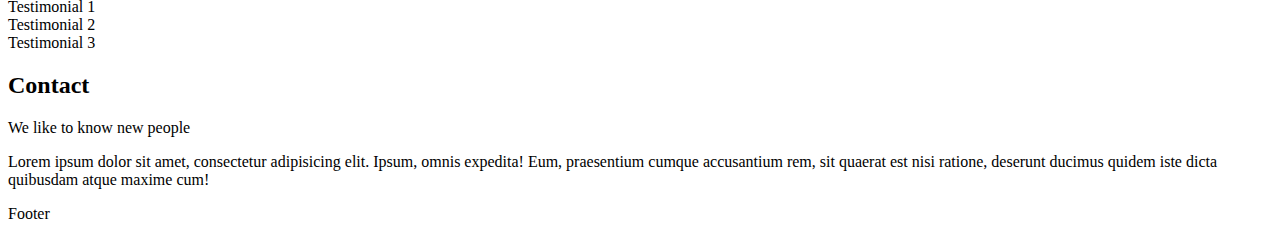
<file: html_advanced/20-index.html>
<!DOCTYPE html>
<html lang="en">
  <head>
    <meta charset="UTF-8" />
    <meta
      name="viewport"
      content="width=device-width, initial-scale=1.0 viewport-fit=cover"
    />
    <meta name="description" content="Techium is a digital agency" />
    <link rel="icon" type="image/x-icon" href="../favicon.ico" />
    <link rel="stylesheet" type="image/png" href="../favicon.png" />
    <title>Homepage - Techium</title>
  </head>
  <body>
    <!-- Header -->
    <header>
      <div>
        <div>
          <a href="/">
            <span>Techium</span>
          </a>
        </div>
        <nav>
          <a href="/"><span>Home</span></a>
          <a href="#services">Services</a>
          <a href="#works">Works</a>
          <a href="#about">About</a>
          <a href="#latest_news">Latest news</a>
          <a href="#testimonials">Testimonials</a>
          <a href="#contact">Contact</a>
        </nav>
      </div>
    </header>
    <!-- Main -->
    <main>
      <h1>Homepage</h1>
      <!-- Hero Section -->
      <section>
        <div>
          <h2>We help you build your brand!</h2>
        </div>
      </section>
      <!-- Services section -->
      <section>
        <div>
          <header>
            <h2>Services</h2>
            <p>We work with you</p>
          </header>
          <div>
            <h3>Design & Concept</h3>
            <h3>Digital Strategy</h3>
            <h3>Content Strategy</h3>
            <h3>UX Design</h3>
            <h3>Web Development</h3>
            <h3>Social Media</h3>
          </div>
        </div>
      </section>
      <!-- Works section -->
      <section>
        <div>
          <header>
            <h2>Works</h2>
            <p>Take a look in our portfolio</p>
          </header>
          <div>
            <article>
              <h3>Interior Design</h3>
            </article>
            <article>
              <h3>Web Development</h3>
            </article>
            <article>
              <h3>Personal Brand</h3>
            </article>
          </div>
        </div>
      </section>
      <!-- About Us section -->
      <section>
        <div>
          <header>
            <h2>About Us</h2>
            <p>Everything about us</p>
          </header>
          <div>
            <h3>Who are we</h3>
            <p>
              Lorem ipsum dolor sit amet, consectetur adipisicing elit. Ipsum,
              omnis expedita! Eum, praesentium cumque accusantium rem, sit
              quaerat est nisi ratione, deserunt ducimus quidem iste dicta
              quibusdam atque maxime cum!
            </p>
            <h3>Our culture</h3>
            <p>
              Lorem ipsum dolor sit amet, consectetur adipisicing elit. Ipsum,
              omnis expedita! Eum, praesentium cumque accusantium rem, sit
              quaerat est nisi ratione, deserunt ducimus quidem iste dicta
              quibusdam atque maxime cum!
            </p>
            <h3>How we work</h3>
            <p>
              Lorem ipsum dolor sit amet, consectetur adipisicing elit. Ipsum,
              omnis expedita! Eum, praesentium cumque accusantium rem, sit
              quaerat est nisi ratione, deserunt ducimus quidem iste dicta
              quibusdam atque maxime cum!
            </p>
          </div>
        </div>
      </section>
      <!-- Latest news section -->
      <section>
        <div>
          <header>
            <h2>Latest news</h2>
          </header>
          <div>
            <article>
              <p>Career</p>
              <h3>Hoc loco tenere se Triarius non potuit.</h3>
              <p>
                Lorem ipsum dolor sit amet, consectetur adipisicing elit. Ipsum,
                omnis expedita! Eum, praesentium cumque accusantium rem, sit
                quaerat est nisi ratione, deserunt ducimus quidem iste dicta
                quibusdam atque maxime cum!
              </p>
            </article>
            <article>
              <p>Digital Life</p>
              <h3>
                Ut alios omittam, hunc appello, quem ille unum secutus est.
              </h3>
              <p>
                Lorem ipsum dolor sit amet, consectetur adipisicing elit. Ipsum,
                omnis expedita! Eum, praesentium cumque accusantium rem, sit
                quaerat est nisi ratione, deserunt ducimus quidem iste dicta
                quibusdam atque maxime cum!
              </p>
            </article>
            <article>
              <p>Social</p>
              <h3>Bestiarum vero nullum iudicium puto.</h3>
              <p>
                Lorem ipsum dolor sit amet, consectetur adipisicing elit. Ipsum,
                omnis expedita! Eum, praesentium cumque accusantium rem, sit
                quaerat est nisi ratione, deserunt ducimus quidem iste dicta
                quibusdam atque maxime cum!
              </p>
            </article>
          </div>
        </div>
      </section>
      <!-- Testimonials section -->
      <section>
        <div>
          <header>
            <h2>Testimonials</h2>
            <p>We are more than a digital company</p>
          </header>
          <div>
            <article>Testimonial 1</article>
            <article>Testimonial 2</article>
            <article>Testimonial 3</article>
          </div>
        </div>
      </section>
      <!-- Contact section -->
      <section>
        <div>
          <header>
            <h2>Contact</h2>
            <p>We like to know new people</p>
          </header>
          <div>
            <p>
              Lorem ipsum dolor sit amet, consectetur adipisicing elit. Ipsum,
              omnis expedita! Eum, praesentium cumque accusantium rem, sit
              quaerat est nisi ratione, deserunt ducimus quidem iste dicta
              quibusdam atque maxime cum!
            </p>
          </div>
        </div>
      </section>
    </main>
    <!-- Footer -->
    <footer>
      <div>Footer</div>
    </footer>
  </body>
</html>
</file>
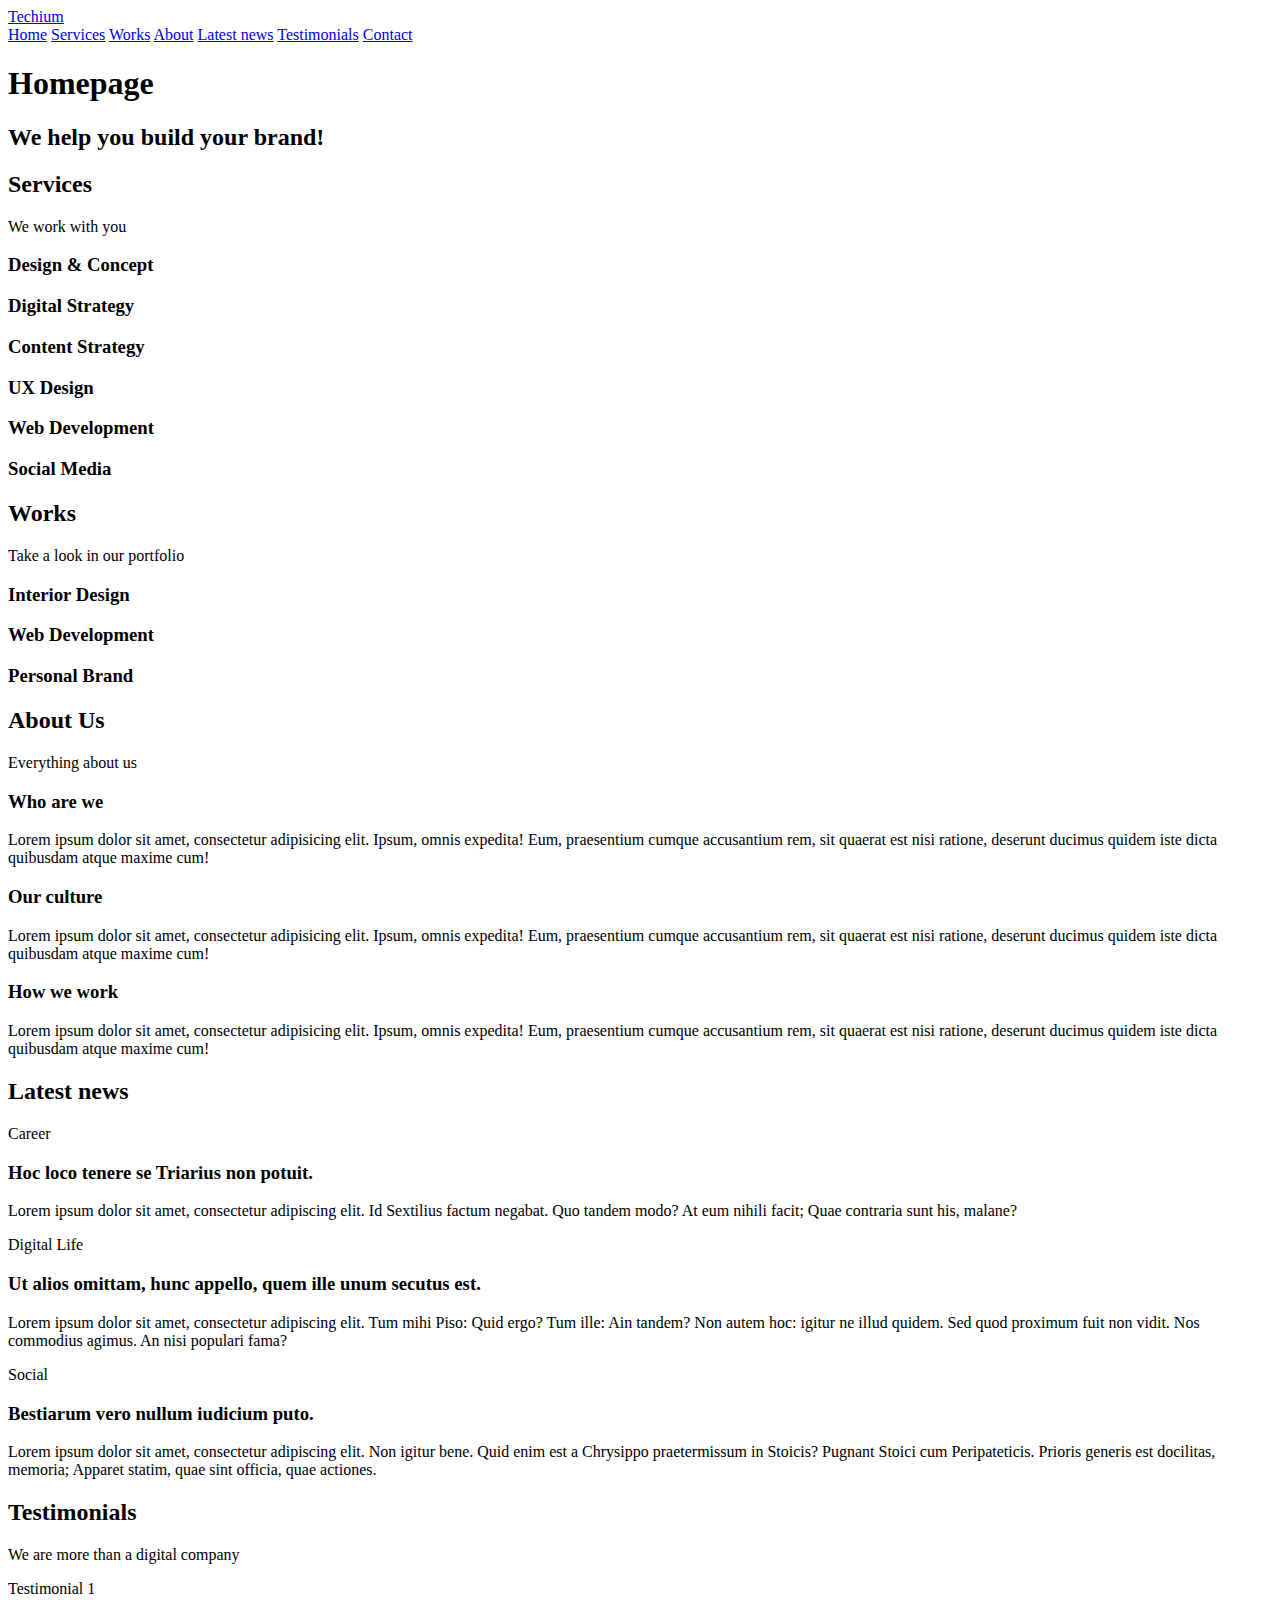
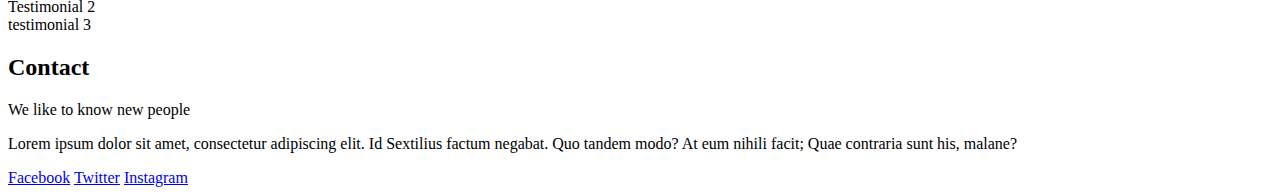
<file: html_advanced/21-index.html>
<!DOCTYPE html>
<html lang="en">
  <head>
    <meta charset="UTF-8" />
    <meta
      name="viewport"
      content="width=device-width, initial-scale=1.0 viewport-fit=cover"
    />
    <meta name="description" content="Techium is a digital agency" />
    <link rel="icon" type="image/x-icon" href="../favicon.ico" />
    <link rel="stylesheet" type="image/png" href="../favicon.png" />
    <title>Homepage - Techium</title>
  </head>
  <body>
    <!-- Header -->

    <header>
      <div>
        <div>
          <a href="/"><span>Techium</span></a>
        </div>
        <nav>
          <a href="/">Home</a>
          <a href="services">Services</a>
          <a href="works">Works</a>
          <a href="about">About</a>
          <a href="latest_news">Latest news</a>
          <a href="testimonials">Testimonials</a>
          <a href="contact">Contact</a>
        </nav>
      </div>
    </header>

    <!-- Main -->

    <main>
      <h1>Homepage</h1>
      <!-- Hero section -->
      <section>
        <div>
          <h2>We help you build your brand!</h2>
        </div>
      </section>

      <!-- Services section -->

      <section>
        <div>
          <header>
            <h2>Services</h2>
            <p>We work with you</p>
          </header>
          <header>
            <h3>Design & Concept</h3>
            <h3>Digital Strategy</h3>
            <h3>Content Strategy</h3>
            <h3>UX Design</h3>
            <h3>Web Development</h3>
            <h3>Social Media</h3>
          </header>
        </div>
      </section>

      <!-- Works section -->

      <section>
        <div>
          <header>
            <h2>Works</h2>
            <p>Take a look in our portfolio</p>
          </header>
          <header>
            <article>
              <h3>Interior Design</h3>
            </article>
            <article>
              <h3>Web Development</h3>
            </article>
            <article>
              <h3>Personal Brand</h3>
            </article>
          </header>
        </div>
      </section>

      <!-- About Us section -->

      <section>
        <div>
          <header>
            <h2>About Us</h2>
            <p>Everything about us</p>
          </header>
          <header>
            <h3>Who are we</h3>
            <p>
              Lorem ipsum dolor sit amet, consectetur adipisicing elit. Ipsum,
              omnis expedita! Eum, praesentium cumque accusantium rem, sit
              quaerat est nisi ratione, deserunt ducimus quidem iste dicta
              quibusdam atque maxime cum!
            </p>
            <h3>Our culture</h3>
            <p>
              Lorem ipsum dolor sit amet, consectetur adipisicing elit. Ipsum,
              omnis expedita! Eum, praesentium cumque accusantium rem, sit
              quaerat est nisi ratione, deserunt ducimus quidem iste dicta
              quibusdam atque maxime cum!
            </p>
            <h3>How we work</h3>
            <p>
              Lorem ipsum dolor sit amet, consectetur adipisicing elit. Ipsum,
              omnis expedita! Eum, praesentium cumque accusantium rem, sit
              quaerat est nisi ratione, deserunt ducimus quidem iste dicta
              quibusdam atque maxime cum!
            </p>
          </header>
        </div>
      </section>

      <!-- Latest news section -->

      <section>
        <div>
          <header>
            <h2>Latest news</h2>
          </header>
          <header>
            <article>
              <p>Career</p>
              <h3>Hoc loco tenere se Triarius non potuit.</h3>
              <p>
                Lorem ipsum dolor sit amet, consectetur adipiscing elit. Id
                Sextilius factum negabat. Quo tandem modo? At eum nihili facit;
                Quae contraria sunt his, malane?
              </p>
            </article>
          </header>
          <article>
            <p>Digital Life</p>
            <h3>Ut alios omittam, hunc appello, quem ille unum secutus est.</h3>
            <p>
              Lorem ipsum dolor sit amet, consectetur adipiscing elit. Tum mihi
              Piso: Quid ergo? Tum ille: Ain tandem? Non autem hoc: igitur ne
              illud quidem. Sed quod proximum fuit non vidit. Nos commodius
              agimus. An nisi populari fama?
            </p>
          </article>
          <article>
            <p>Social</p>
            <h3>Bestiarum vero nullum iudicium puto.</h3>
            <p>
              Lorem ipsum dolor sit amet, consectetur adipiscing elit. Non
              igitur bene. Quid enim est a Chrysippo praetermissum in Stoicis?
              Pugnant Stoici cum Peripateticis. Prioris generis est docilitas,
              memoria; Apparet statim, quae sint officia, quae actiones.
            </p>
          </article>
        </div>
      </section>

      <!-- Testimonials section -->

      <section>
        <div>
          <header>
            <h2>Testimonials</h2>
            <p>We are more than a digital company</p>
          </header>
          <header>
            <article>Testimonial 1</article>
            <article>Testimonial 2</article>
            <article>testimonial 3</article>
          </header>
        </div>
      </section>

      <!-- Contact section -->

      <section>
        <div>
          <header>
            <h2>Contact</h2>
            <p>We like to know new people</p>
          </header>
          <header>
            <p>
              Lorem ipsum dolor sit amet, consectetur adipiscing elit. Id
              Sextilius factum negabat. Quo tandem modo? At eum nihili facit;
              Quae contraria sunt his, malane?
            </p>
          </header>
        </div>
      </section>
    </main>
    <footer>
      <!-- Footer -->

      <div>
        <a href="https://www.facebook.com/HolbertonSchool/">Facebook</a>
        <a href="https://twitter.com/holbertonschool">Twitter</a>
        <a href="https://www.instagram.com/holbertonschool/">Instagram</a>
      </div>
    </footer>
  </body>
</html>
</file>
